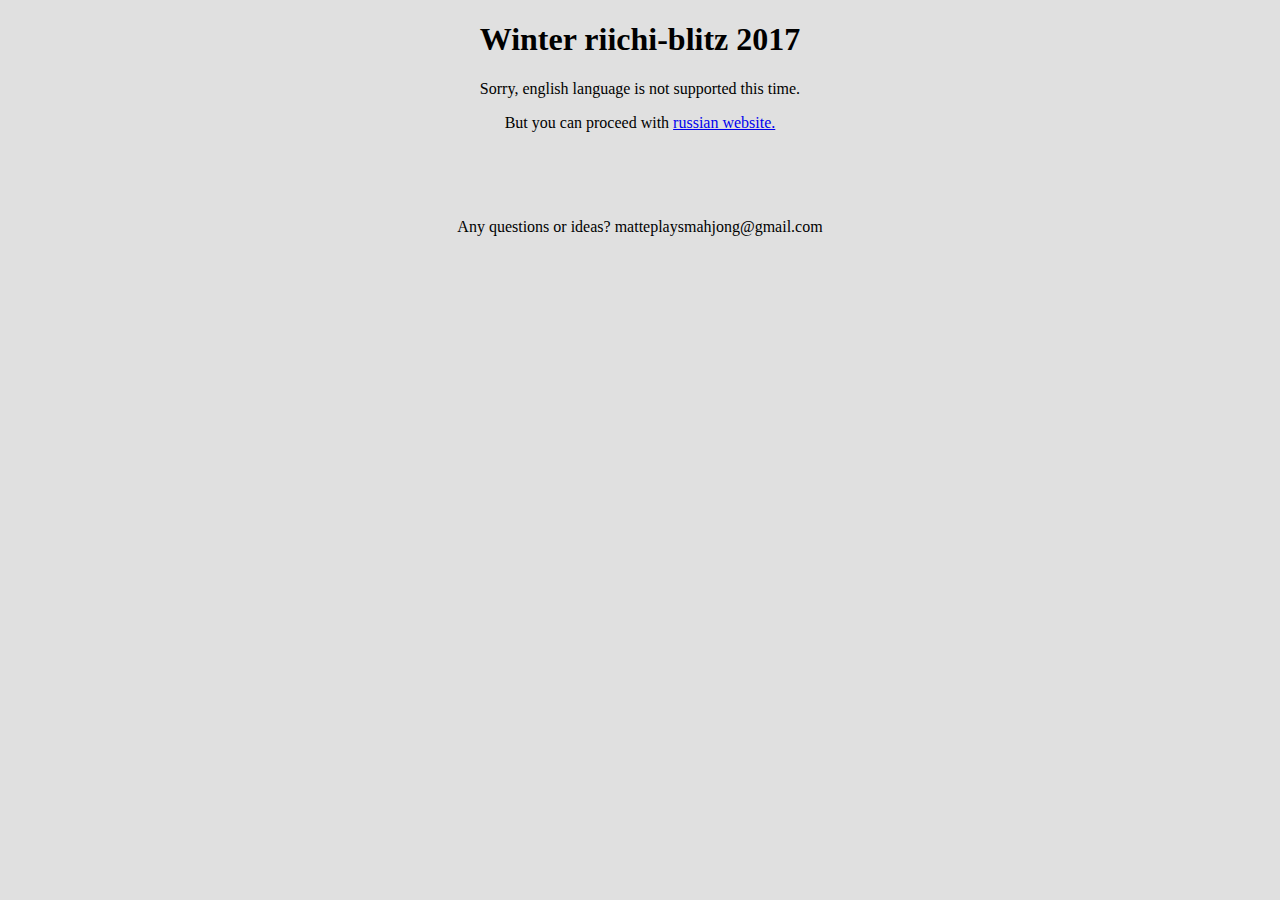
<file: en/index.html>
<!DOCTYPE html>
<html lang="en">
<head>
  <meta charset="UTF-8">
  <meta http-equiv="Cache-control" content="no-cache">
  <meta http-equiv="Expires" content="-1">
  <title>Winter riichi-blitz 2017</title>
  <link rel="stylesheet" type="text/css" href="../main.css?version=6">
  <script src="https://ajax.googleapis.com/ajax/libs/jquery/1.10.2/jquery.min.js"></script>
</head>

<body>

  <h1>Winter riichi-blitz 2017</h1>

    <p>Sorry, english language is not supported this time.</p>
    <p>But you can proceed with <a href="../ru/index.html">russian website.</a></p>
	
	<br/><br/><br/>

    <p>Any questions or ideas? matteplaysmahjong@gmail.com</p>
</body>
</html>
</file>
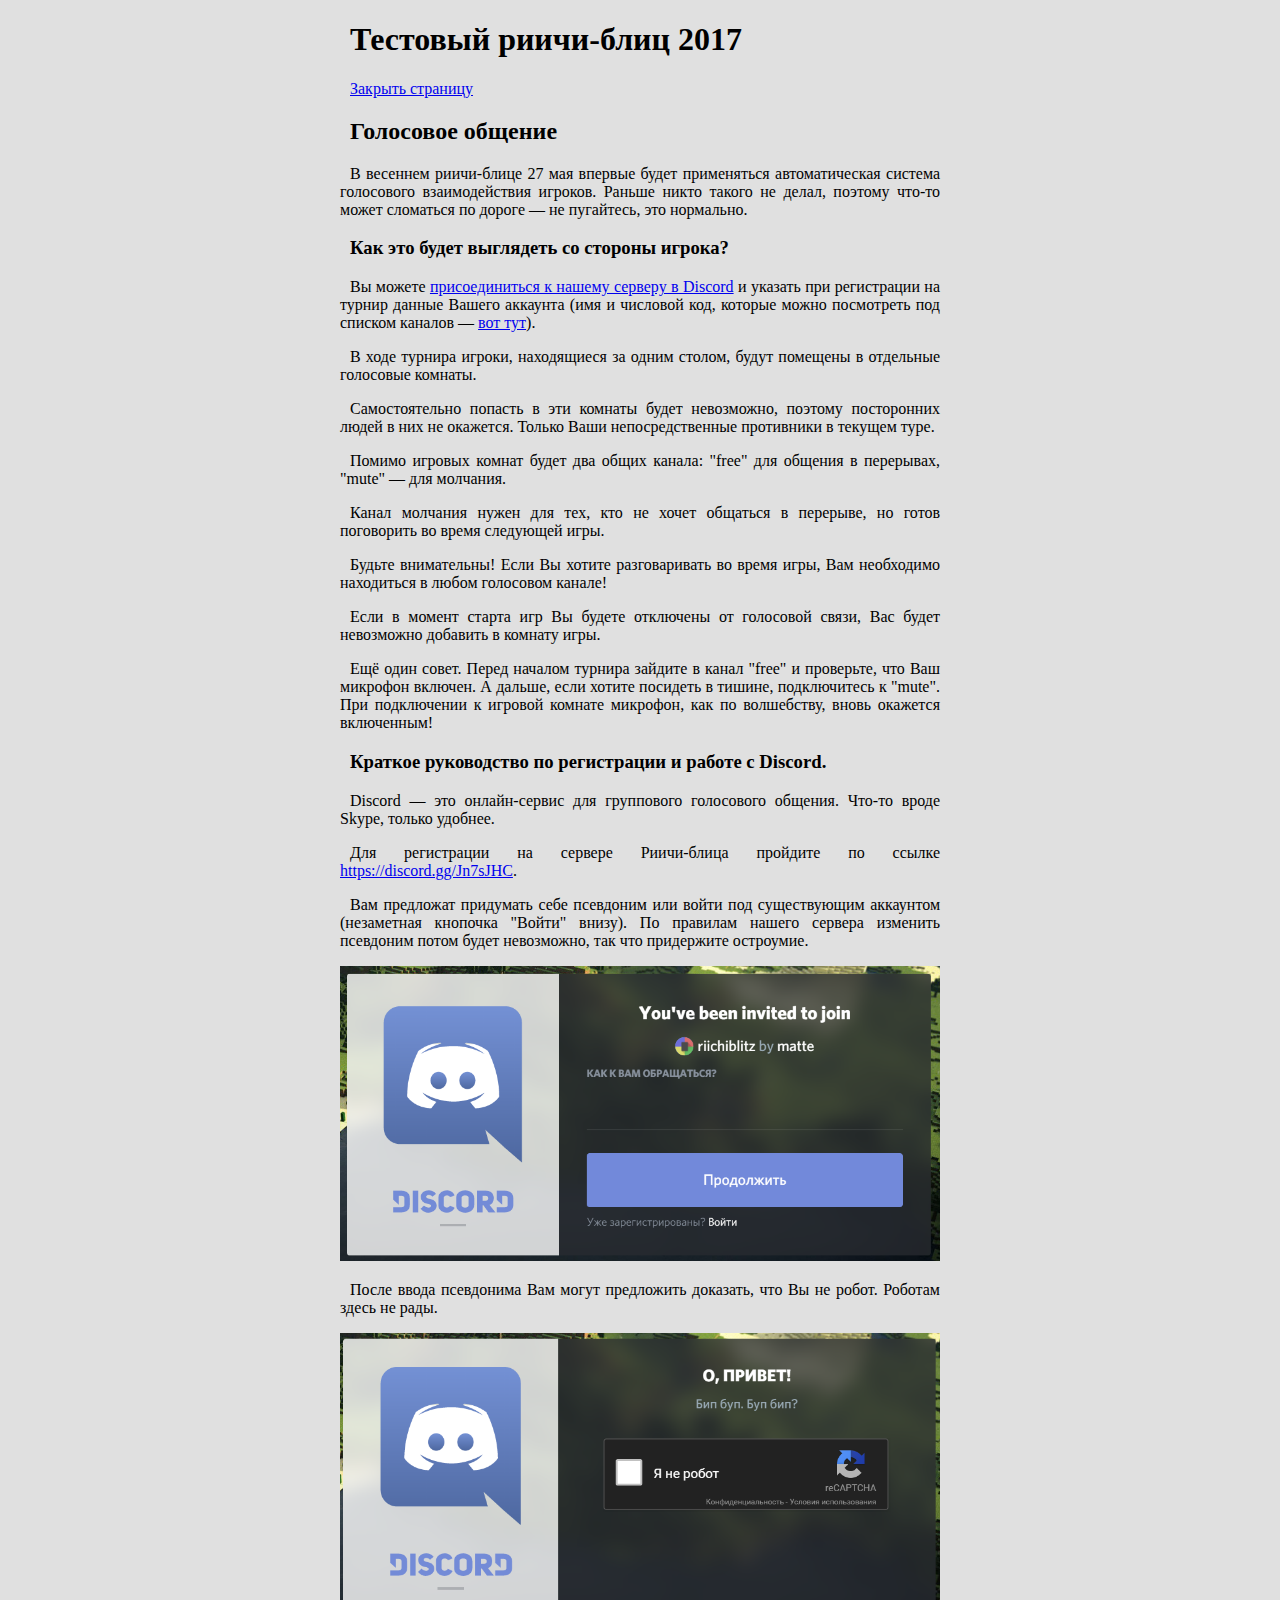
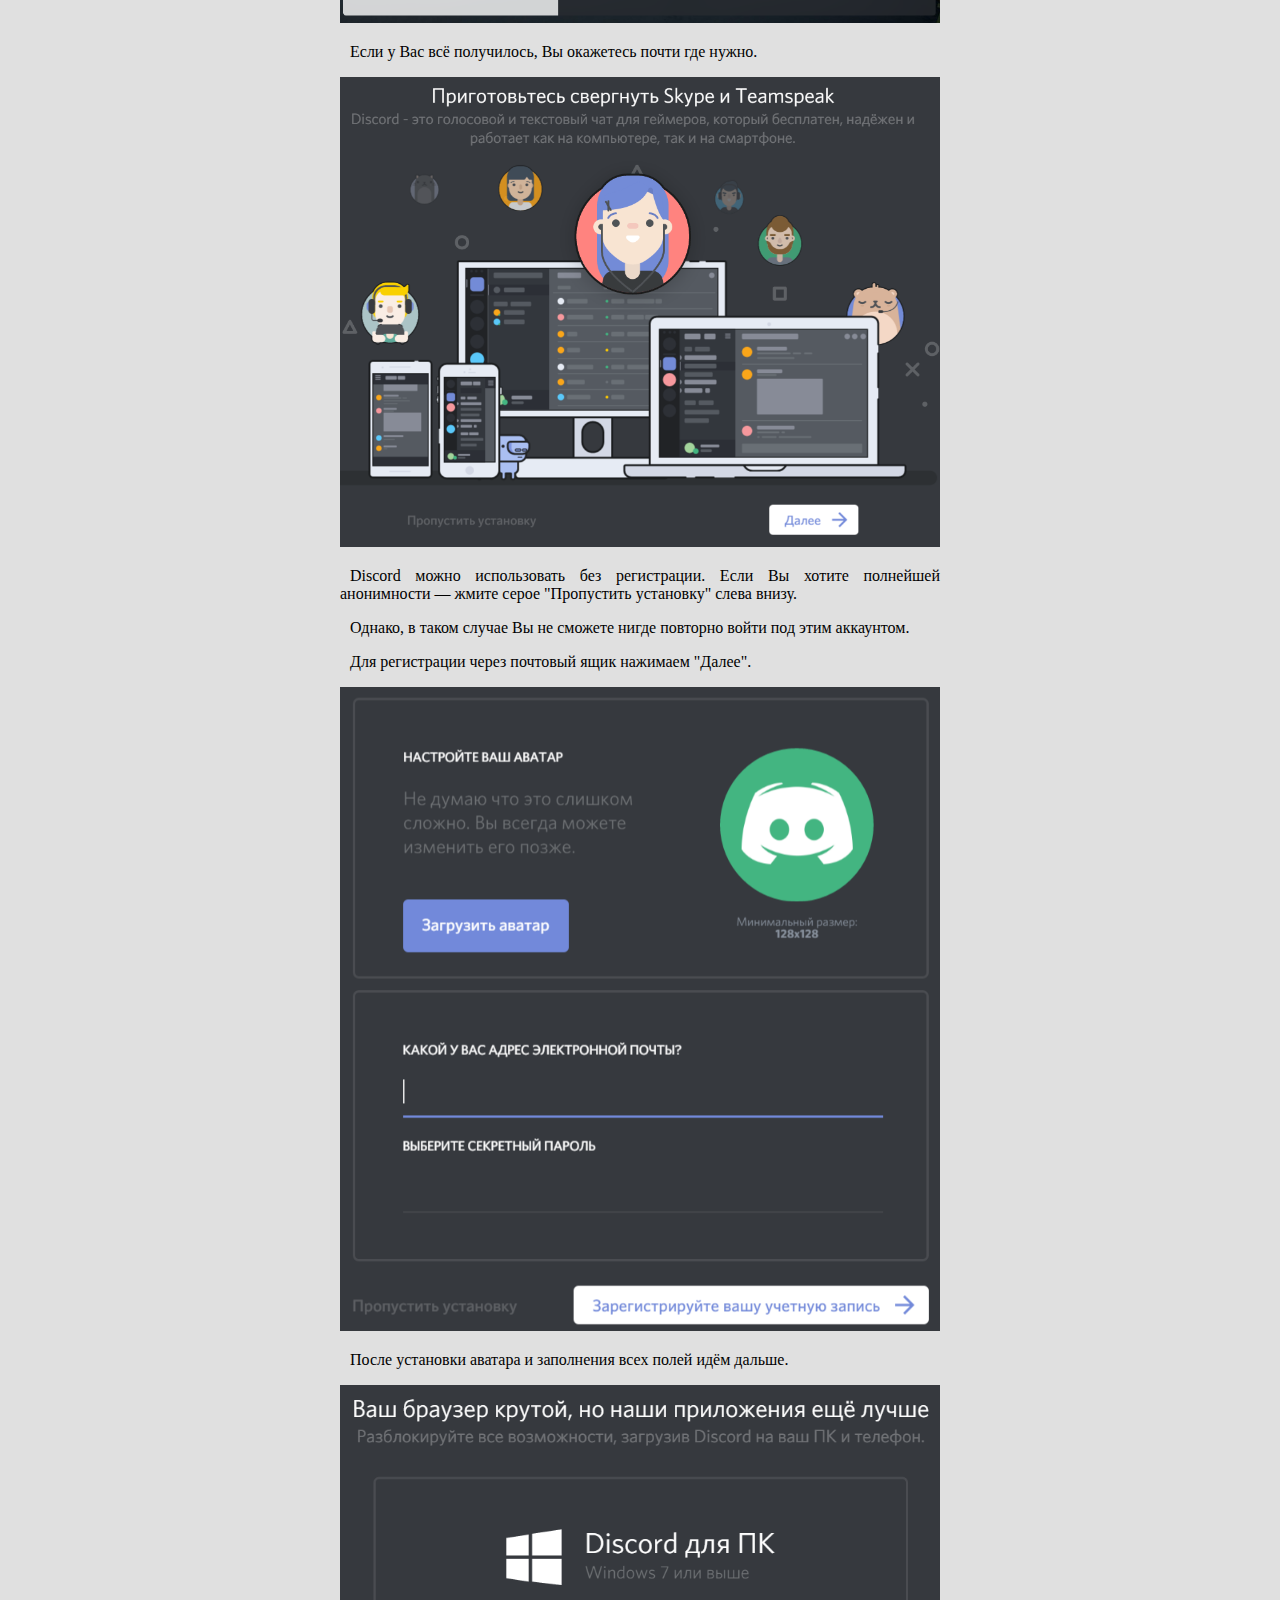
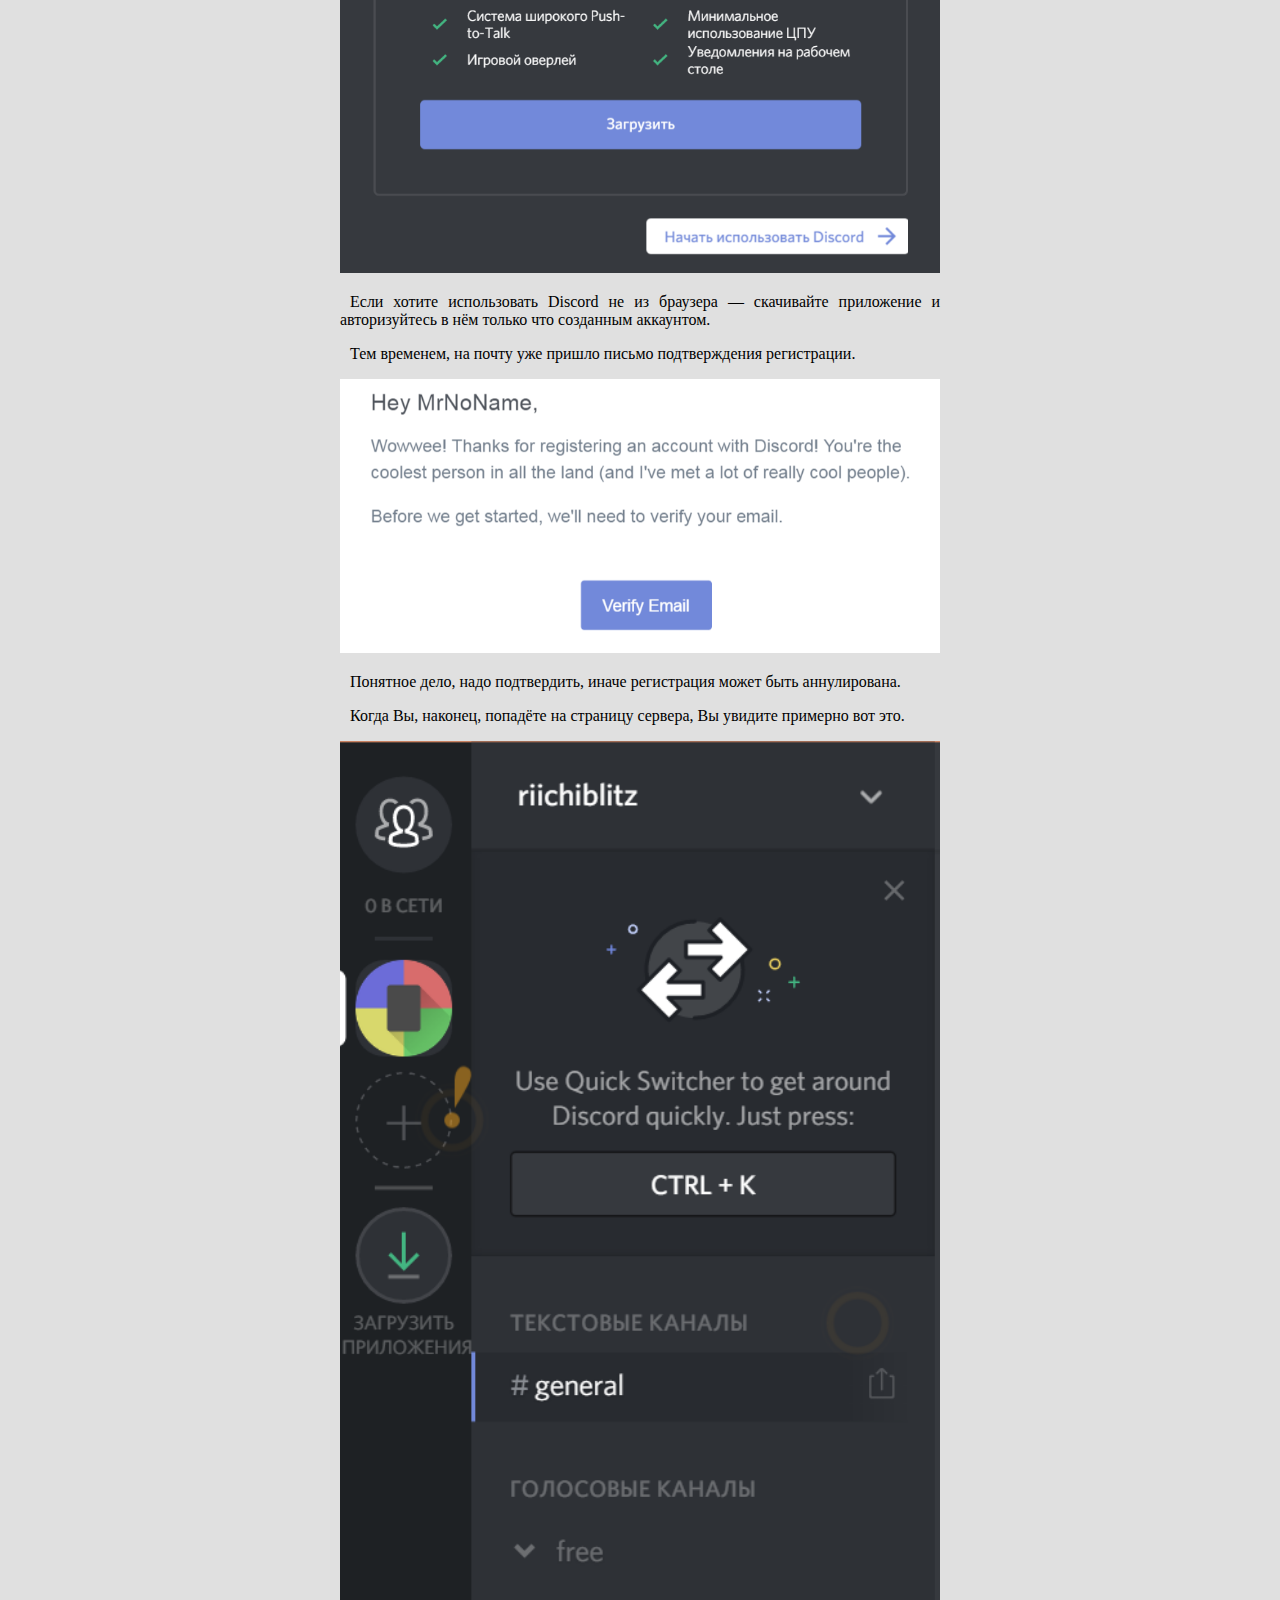
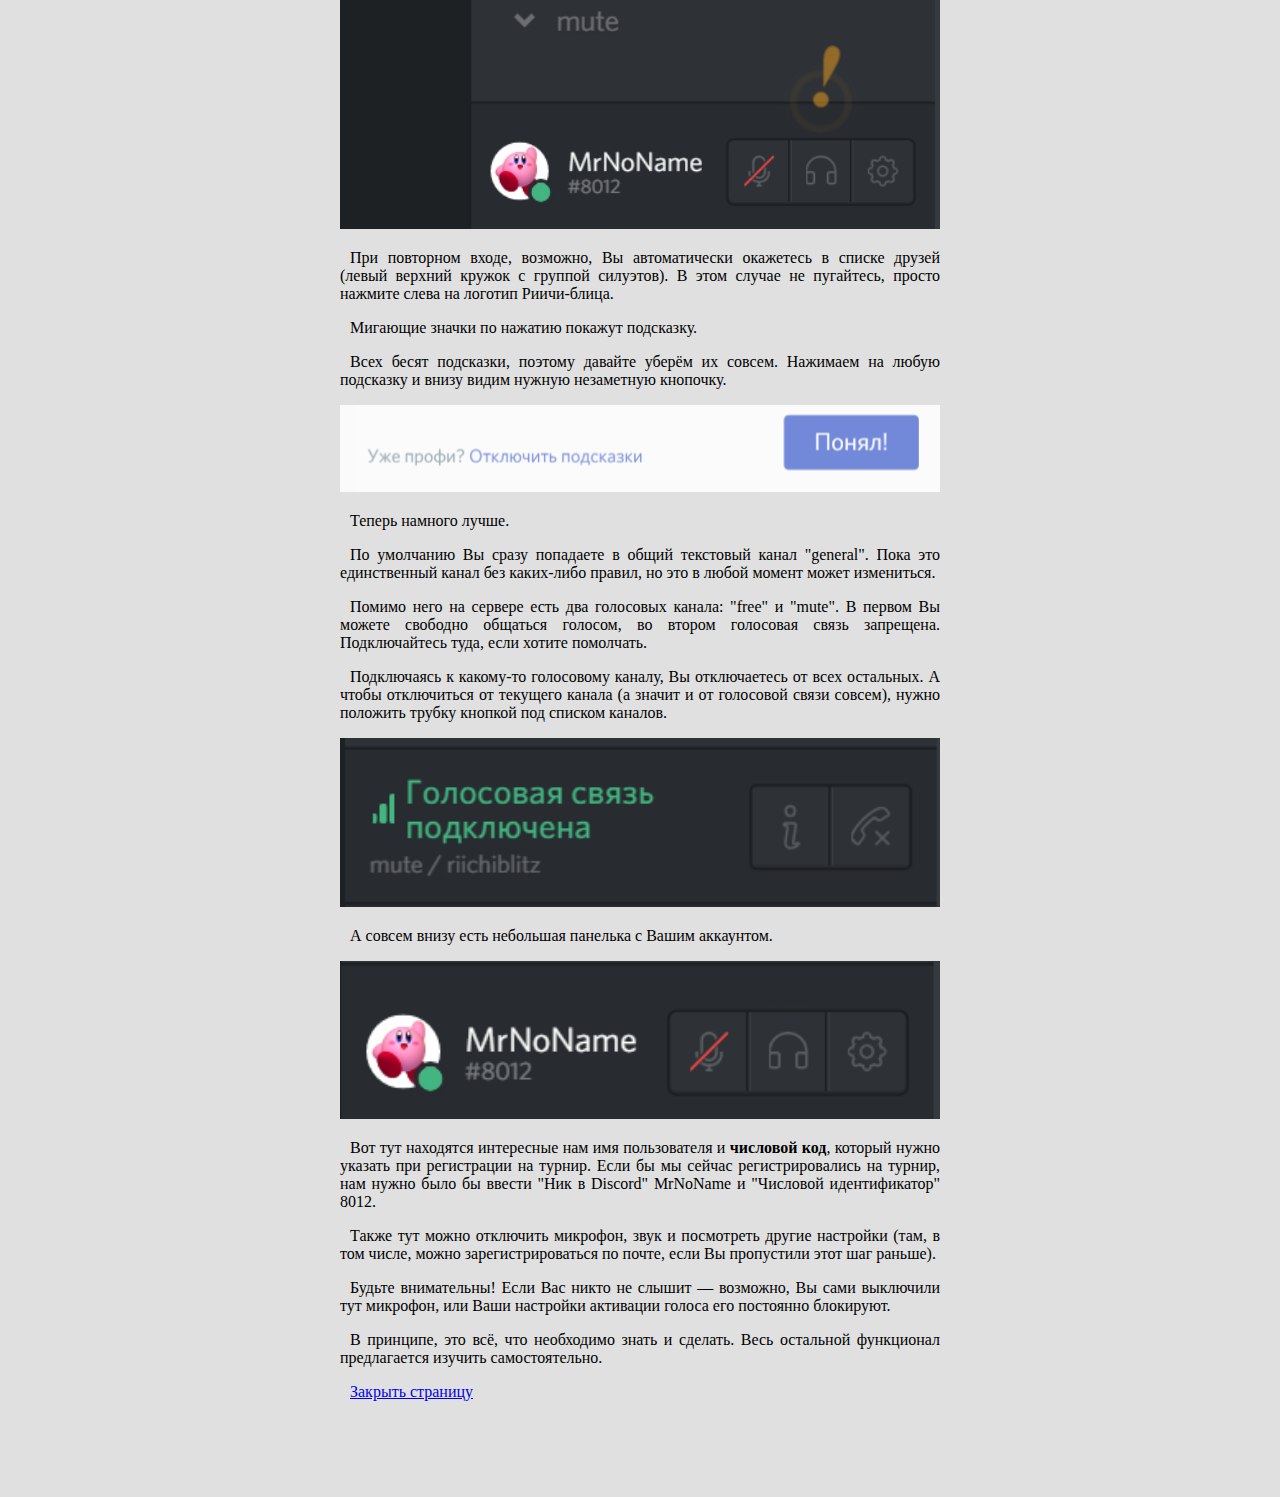
<file: ru/discord.html>
<!DOCTYPE html>
<html lang="ru">
    <head>
		<meta charset="UTF-8">
    <meta http-equiv="Cache-control" content="no-cache">
    <meta http-equiv="Expires" content="-1">
  <meta name="viewport" content="width=device-width" id="viewport" />
        <title>Тестовый риичи-блиц 2017</title>
		<link rel="stylesheet" type="text/css" href="../main.css?version=4">
        <script src="https://ajax.googleapis.com/ajax/libs/jquery/1.10.2/jquery.min.js"></script>
    </head>

    <body class="reglament">

<h1>Тестовый риичи-блиц 2017</h1>

<a href="javascript:window.open('','_self').close();"><p>Закрыть страницу</p></a>

<h2>Голосовое общение</h2>

<p>В весеннем риичи-блице 27 мая впервые будет применяться автоматическая система голосового взаимодействия игроков. Раньше никто такого не делал, поэтому что-то может сломаться по дороге — не пугайтесь, это нормально.</p>

<h3>Как это будет выглядеть со стороны игрока?</h3>
<p>Вы можете <a target="_blank" href="https://discord.gg/Jn7sJHC">присоединиться к нашему серверу в Discord</a> и указать при регистрации на турнир данные Вашего аккаунта (имя и числовой код, которые можно посмотреть под списком каналов — <a href="#discriminator">вот тут</a>).</p>
<p>В ходе турнира игроки, находящиеся за одним столом, будут помещены в отдельные голосовые комнаты.</p>
<p>Самостоятельно попасть в эти комнаты будет невозможно, поэтому посторонних людей в них не окажется. Только Ваши непосредственные противники в текущем туре.</p>
<p>Помимо игровых комнат будет два общих канала: "free" для общения в перерывах, "mute" — для молчания.</p>
<p>Канал молчания нужен для тех, кто не хочет общаться в перерыве, но готов поговорить во время следующей игры.</p>
<p>Будьте внимательны! Если Вы хотите разговаривать во время игры, Вам необходимо находиться в любом голосовом канале!</p>
<p>Если в момент старта игр Вы будете отключены от голосовой связи, Вас будет невозможно добавить в комнату игры.</p>
<p>Ещё один совет. Перед началом турнира зайдите в канал "free" и проверьте, что Ваш микрофон включен. А дальше, если хотите посидеть в тишине, подключитесь к "mute". При подключении к игровой комнате микрофон, как по волшебству, вновь окажется включенным!

<h3>Краткое руководство по регистрации и работе с Discord.</h3>

<p>Discord — это онлайн-сервис для группового голосового общения. Что-то вроде Skype, только удобнее.</p>
<p>Для регистрации на сервере Риичи-блица пройдите по ссылке <a target="_blank" href="https://discord.gg/Jn7sJHC">https://discord.gg/Jn7sJHC</a>.</p>
<p>Вам предложат придумать себе псевдоним или войти под существующим аккаунтом (незаметная кнопочка "Войти" внизу). По правилам нашего сервера изменить псевдоним потом будет невозможно, так что придержите остроумие.</p>

<img src="img/discord_1.png"/>

<p>После ввода псевдонима Вам могут предложить доказать, что Вы не робот. Роботам здесь не рады.</p>

<img src="img/discord_2.png"/>

<p>Если у Вас всё получилось, Вы окажетесь почти где нужно.</p>

<img src="img/discord_3.png"/>

<p>Discord можно использовать без регистрации. Если Вы хотите полнейшей анонимности — жмите серое "Пропустить установку" слева внизу.</p>
<p>Однако, в таком случае Вы не сможете нигде повторно войти под этим аккаунтом.</p>
<p>Для регистрации через почтовый ящик нажимаем "Далее".</p>

<img src="img/discord_4.png"/>

<p>После установки аватара и заполнения всех полей идём дальше.</p>

<img src="img/discord_5.png"/>

<p>Если хотите использовать Discord не из браузера — скачивайте приложение и авторизуйтесь в нём только что созданным аккаунтом.</p>
<p>Тем временем, на почту уже пришло письмо подтверждения регистрации.</p>

<img src="img/discord_8.png"/>

<p>Понятное дело, надо подтвердить, иначе регистрация может быть аннулирована.</p>
<p>Когда Вы, наконец, попадёте на страницу сервера, Вы увидите примерно вот это.</p>

<img src="img/discord_6.png"/>

<p>При повторном входе, возможно, Вы автоматически окажетесь в списке друзей (левый верхний кружок с группой силуэтов). В этом случае не пугайтесь, просто нажмите слева на логотип Риичи-блица.</p>
<p>Мигающие значки по нажатию покажут подсказку.</p>
<p>Всех бесят подсказки, поэтому давайте уберём их совсем. Нажимаем на любую подсказку и внизу видим нужную незаметную кнопочку.</p>

<img src="img/discord_7.png"/>

<p>Теперь намного лучше.</p>
<p>По умолчанию Вы сразу попадаете в общий текстовый канал "general". Пока это единственный канал без каких-либо правил, но это в любой момент может измениться.</p>
<p>Помимо него на сервере есть два голосовых канала: "free" и "mute". В первом Вы можете свободно общаться голосом, во втором голосовая связь запрещена. Подключайтесь туда, если хотите помолчать.</p>
<p>Подключаясь к какому-то голосовому каналу, Вы отключаетесь от всех остальных. А чтобы отключиться от текущего канала (а значит и от голосовой связи совсем), нужно положить трубку кнопкой под списком каналов.</p>

<img src="img/discord_9.png"/>

<p>А совсем внизу есть небольшая панелька с Вашим аккаунтом.</p>

<img src="img/discord_10.png"/>

<a name="discriminator"></a>
<p>Вот тут находятся интересные нам имя пользователя и <b>числовой код</b>, который нужно указать при регистрации на турнир. Если бы мы сейчас регистрировались на турнир, нам нужно было бы ввести "Ник в Discord" MrNoName и "Числовой идентификатор" 8012.</p>
<p>Также тут можно отключить микрофон, звук и посмотреть другие настройки (там, в том числе, можно зарегистрироваться по почте, если Вы пропустили этот шаг раньше).</p>
<p>Будьте внимательны! Если Вас никто не слышит — возможно, Вы сами выключили тут микрофон, или Ваши настройки активации голоса его постоянно блокируют.</p>
<p>В принципе, это всё, что необходимо знать и сделать. Весь остальной функционал предлагается изучить самостоятельно.</p>


<a href="javascript:window.open('','_self').close();"><p>Закрыть страницу</p></a>
<br/><br/>
<br/><br/>
    </body>
</html>
</file>
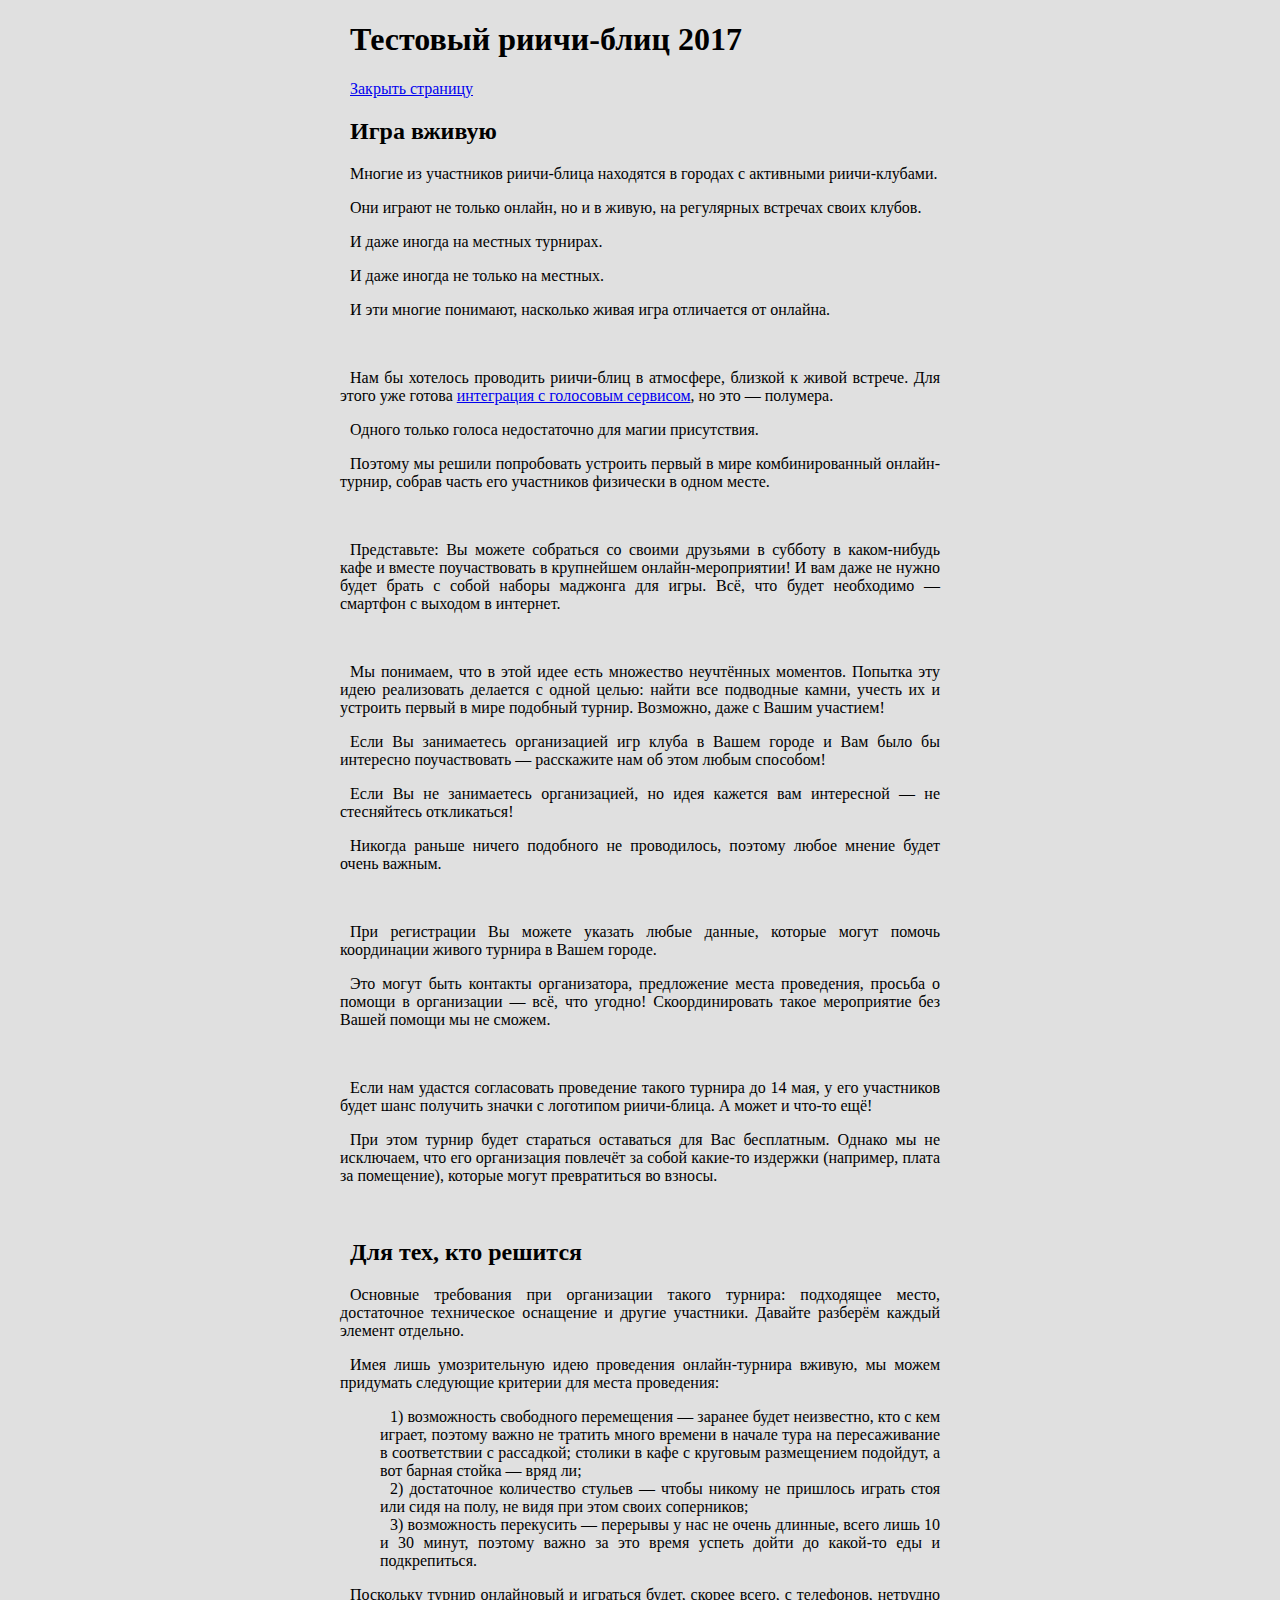
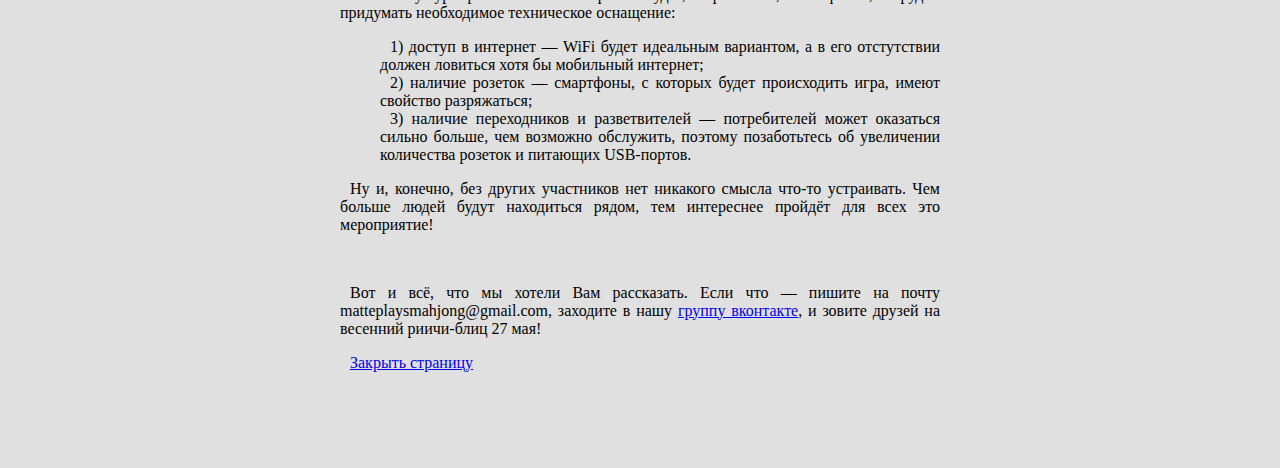
<file: ru/offline.html>
<!DOCTYPE html>
<html lang="ru">
    <head>
		<meta charset="UTF-8">
    <meta http-equiv="Cache-control" content="no-cache">
    <meta http-equiv="Expires" content="-1">
  <meta name="viewport" content="width=device-width" id="viewport" />
        <title>Тестовый риичи-блиц 2017</title>
		<link rel="stylesheet" type="text/css" href="../main.css?version=4">
        <script src="https://ajax.googleapis.com/ajax/libs/jquery/1.10.2/jquery.min.js"></script>
    </head>

    <body class="reglament">

<h1>Тестовый риичи-блиц 2017</h1>

<a href="javascript:window.open('','_self').close();"><p>Закрыть страницу</p></a>

<h2>Игра вживую</h2>

<p>Многие из участников риичи-блица находятся в городах с активными риичи-клубами.</p>
<p>Они играют не только онлайн, но и в живую, на регулярных встречах своих клубов.</p>
<p>И даже иногда на местных турнирах.</p>
<p> И даже иногда не только на местных.</p>
<p>И эти многие понимают, насколько живая игра отличается от онлайна.</p>
<br/>
<p>Нам бы хотелось проводить риичи-блиц в атмосфере, близкой к живой встрече. Для этого уже готова <a target="_blank" href="discord.html">интеграция с голосовым сервисом</a>, но это — полумера.</p>
<p> Одного только голоса недостаточно для магии присутствия.</p>
<p>Поэтому мы решили попробовать устроить первый в мире комбинированный онлайн-турнир, собрав часть его участников физически в одном месте.</p>
<br/>
<p>Представьте: Вы можете собраться со своими друзьями в субботу в каком-нибудь кафе и вместе поучаствовать в крупнейшем онлайн-мероприятии! И вам даже не нужно будет брать с собой наборы маджонга для игры. Всё, что будет необходимо — смартфон с выходом в интернет.</p>
<br/>
<p>Мы понимаем, что в этой идее есть множество неучтённых моментов. Попытка эту идею реализовать делается с одной целью: найти все подводные камни, учесть их и устроить первый в мире подобный турнир. Возможно, даже с Вашим участием!</p>
<p>Если Вы занимаетесь организацией игр клуба в Вашем городе и Вам было бы интересно поучаствовать — расскажите нам об этом любым способом!</p>
<p>Если Вы не занимаетесь организацией, но идея кажется вам интересной — не стесняйтесь откликаться!</p>
<p>Никогда раньше ничего подобного не проводилось, поэтому любое мнение будет очень важным.</p>
<br/>
<p>При регистрации Вы можете указать любые данные, которые могут помочь координации живого турнира в Вашем городе.</p>
<p>Это могут быть контакты организатора, предложение места проведения, просьба о помощи в организации — всё, что угодно! Скоординировать такое мероприятие без Вашей помощи мы не сможем.</p>
<br/>
<p>Если нам удастся согласовать проведение такого турнира до 14 мая, у его участников будет шанс получить значки с логотипом риичи-блица. А может и что-то ещё!</p>
<p>При этом турнир будет стараться оставаться для Вас бесплатным. Однако мы не исключаем, что его организация повлечёт за собой какие-то издержки (например, плата за помещение), которые могут превратиться во взносы.</p>
<br/>

<h2>Для тех, кто решится</h2>

<p>Основные требования при организации такого турнира: подходящее место, достаточное техническое оснащение и другие участники. Давайте разберём каждый элемент отдельно.</p>
<p>Имея лишь умозрительную идею проведения онлайн-турнира вживую, мы можем придумать следующие критерии для места проведения:</p>
<ol>
<li>возможность свободного перемещения — заранее будет неизвестно, кто с кем играет, поэтому важно не тратить много времени в начале тура на пересаживание в соответствии с рассадкой; столики в кафе с круговым размещением подойдут, а вот барная стойка — вряд ли;</li>
<li>достаточное количество стульев — чтобы никому не пришлось играть стоя или сидя на полу, не видя при этом своих соперников;</li>
<li>возможность перекусить — перерывы у нас не очень длинные, всего лишь 10 и 30 минут, поэтому важно за это время успеть дойти до какой-то еды и подкрепиться.</li>
</ol>

<p>Поскольку турнир онлайновый и играться будет, скорее всего, с телефонов, нетрудно придумать необходимое техническое оснащение:</p>
<ol>
<li>доступ в интернет — WiFi будет идеальным вариантом, а в его отстутствии должен ловиться хотя бы мобильный интернет;</li>
<li>наличие розеток — смартфоны, с которых будет происходить игра, имеют свойство разряжаться;</li>
<li>наличие переходников и разветвителей — потребителей может оказаться сильно больше, чем возможно обслужить, поэтому позаботьтесь об увеличении количества розеток и питающих USB-портов.</li>
</ol>
<p>Ну и, конечно, без других участников нет никакого смысла что-то устраивать. Чем больше людей будут находиться рядом, тем интереснее пройдёт для всех это мероприятие!</p>
<br/>
<p>Вот и всё, что мы хотели Вам рассказать. Если что — пишите на почту matteplaysmahjong@gmail.com, заходите в нашу <a target="_blank" href="https://vk.com/riichiblitz">группу вконтакте</a>, и зовите друзей на весенний риичи-блиц 27 мая!</p>

<a href="javascript:window.open('','_self').close();"><p>Закрыть страницу</p></a>
<br/><br/>
<br/><br/>
    </body>
</html>
</file>
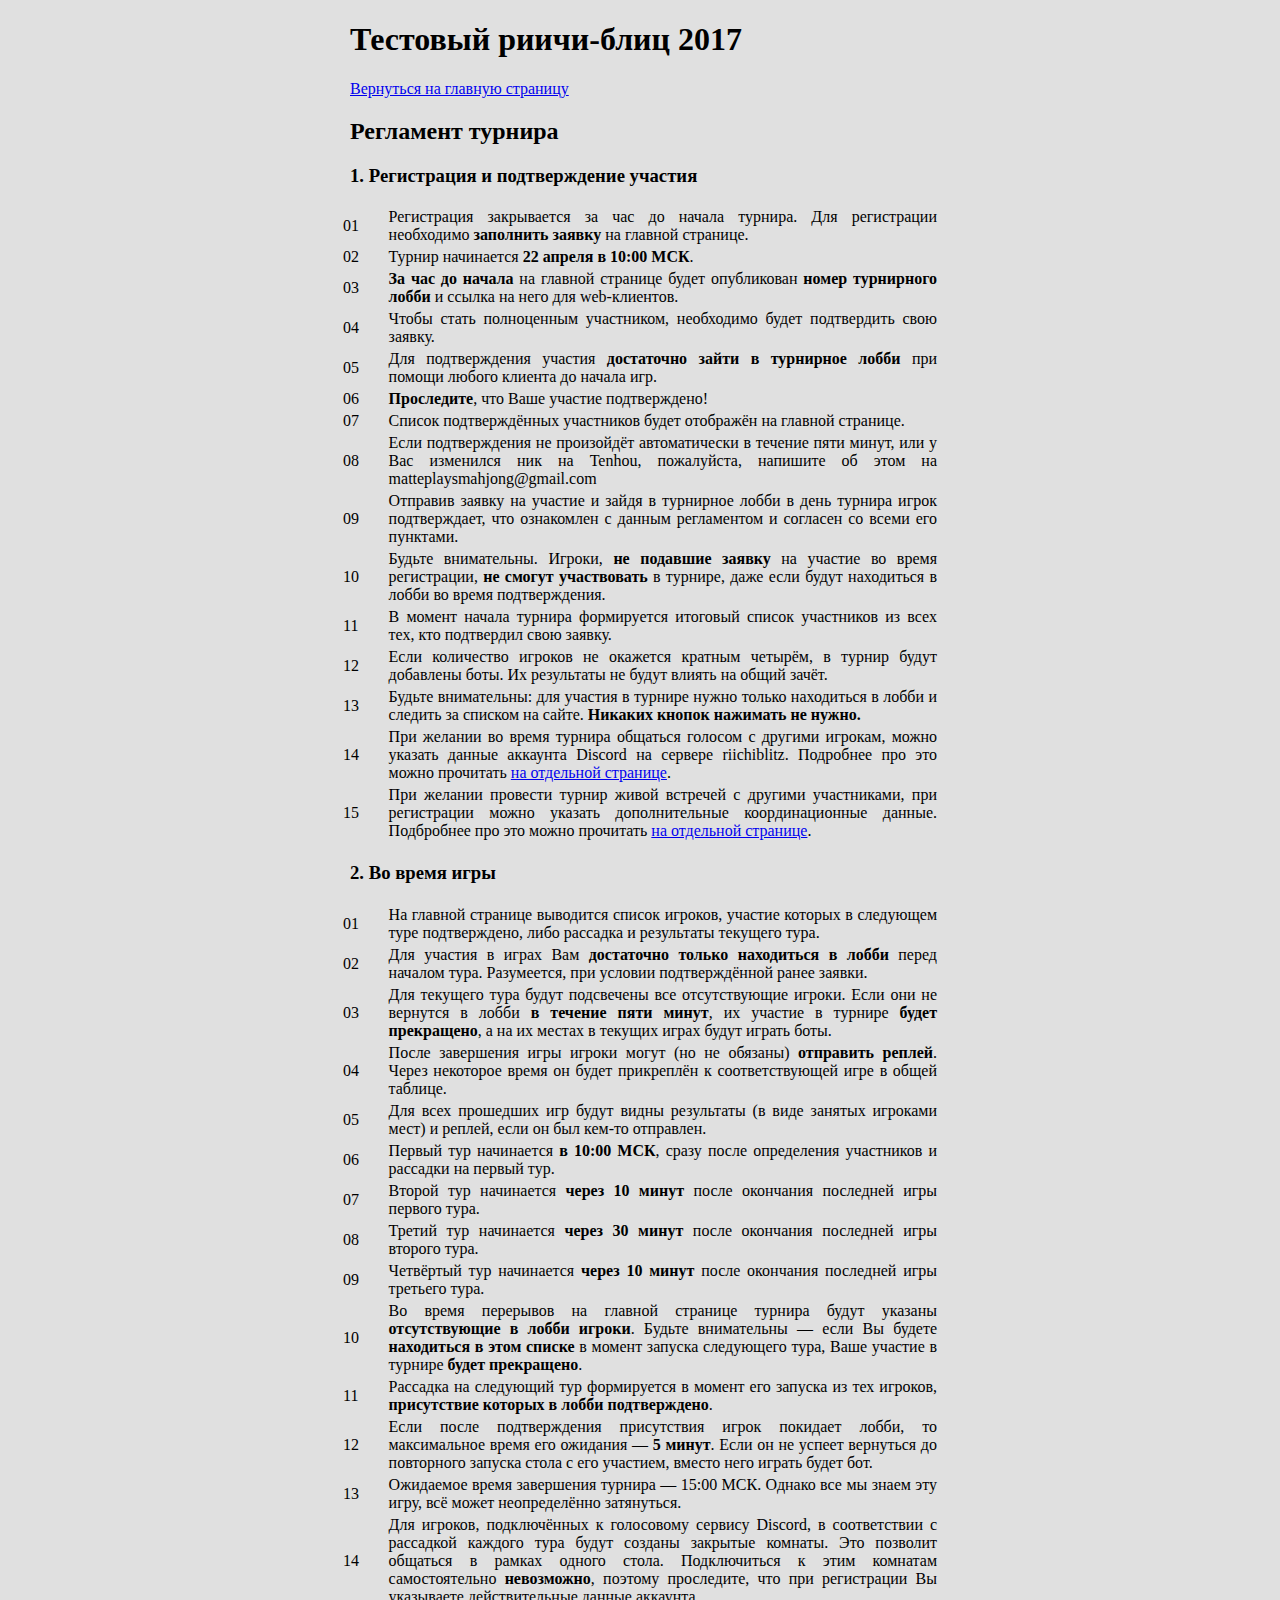
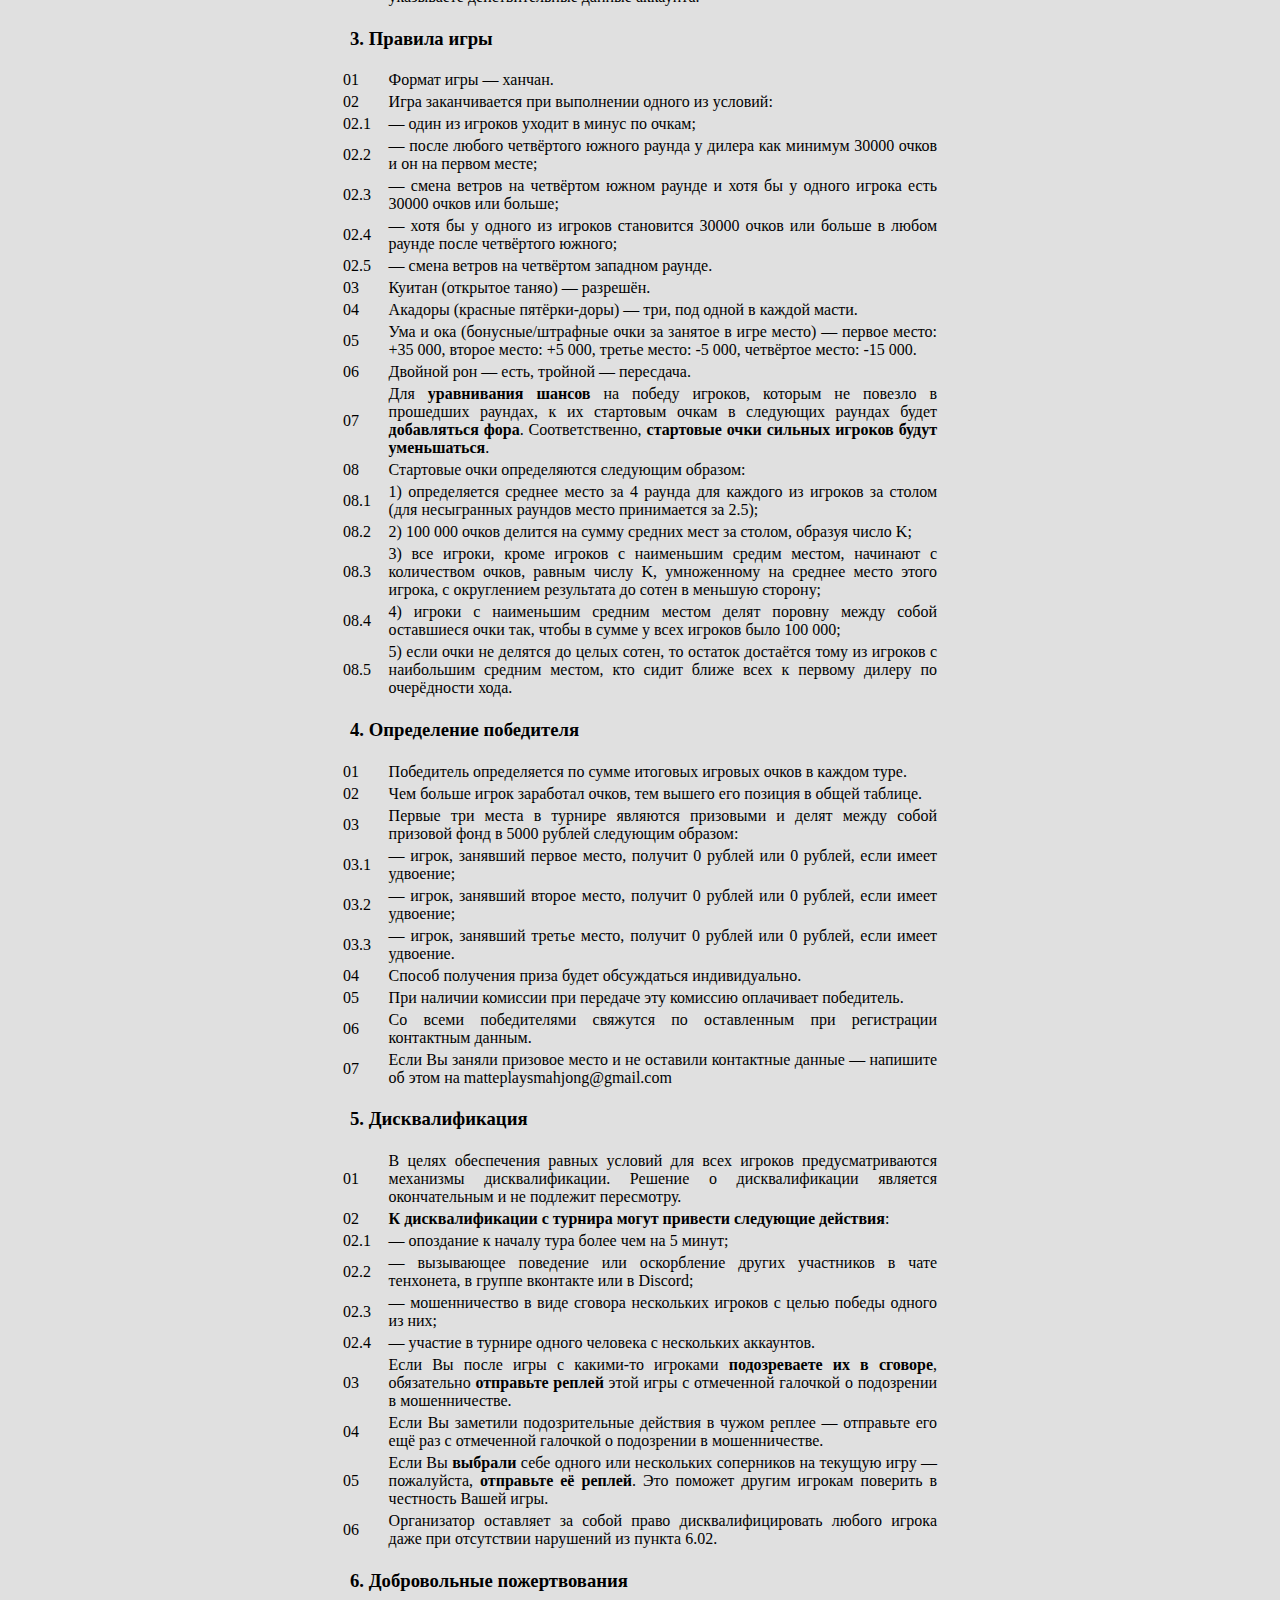
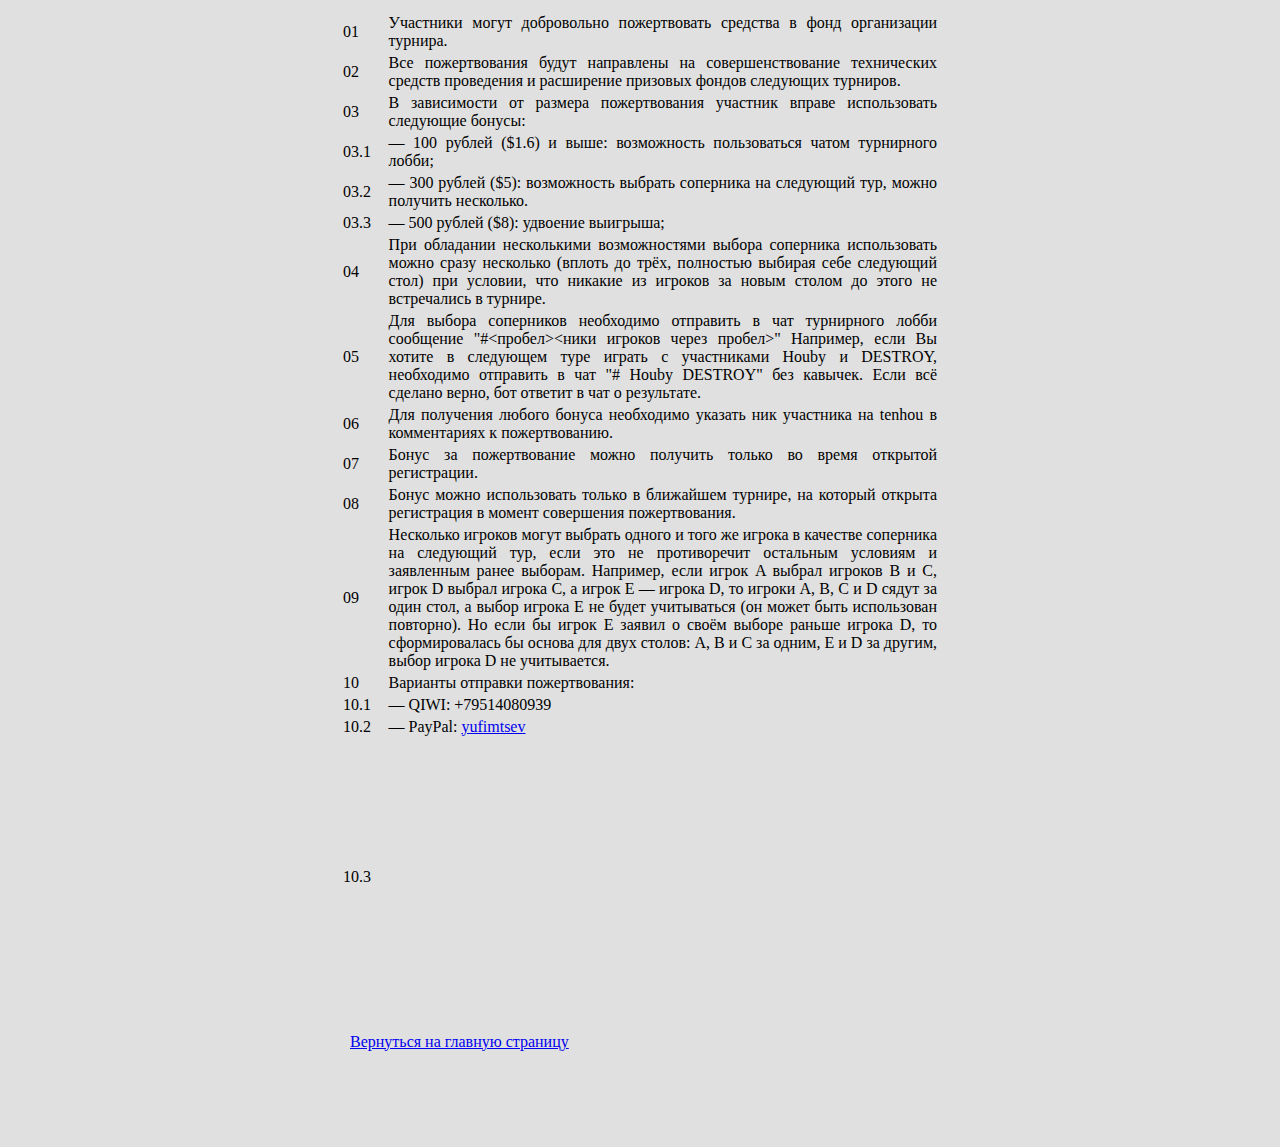
<file: ru/reglament.html>
<!DOCTYPE html>
<html lang="ru">
    <head>
		<meta charset="UTF-8">
    <meta http-equiv="Cache-control" content="no-cache">
    <meta http-equiv="Expires" content="-1">
  <meta name="viewport" content="width=device-width" id="viewport" />
        <title>Тестовый риичи-блиц 2017</title>
		<link rel="stylesheet" type="text/css" href="../main.css?version=6">
        <script src="https://ajax.googleapis.com/ajax/libs/jquery/1.10.2/jquery.min.js"></script>
    </head>

    <body class="reglament">

<h1>Тестовый риичи-блиц 2017</h1>

<a href="index.html"><p>Вернуться на главную страницу</p></a>

<h2>Регламент турнира</h2>

<h3>1. Регистрация и подтверждение участия</h3>
<table class="info_table">
<tr><td width="7%">01</td><td>Регистрация закрывается за час до начала турнира. Для регистрации необходимо <b>заполнить заявку</b> на главной странице.</td></tr>
<tr><td width="7%">02</td><td>Турнир начинается <b>22 апреля в 10:00 МСК</b>.</td></tr>
<tr><td width="7%">03</td><td><b>За час до начала</b> на главной странице будет опубликован <b>номер турнирного лобби</b> и ссылка на него для web-клиентов.</td></tr>
<tr><td width="7%">04</td><td>Чтобы стать полноценным участником, необходимо будет подтвердить свою заявку.</td></tr>
<tr><td width="7%">05</td><td>Для подтверждения участия <b>достаточно зайти в турнирное лобби</b> при помощи любого клиента до начала игр.</td></tr>
<tr><td width="7%">06</td><td><b>Проследите</b>, что Ваше участие подтверждено!</td></tr>
<tr><td width="7%">07</td><td>Список подтверждённых участников будет отображён на главной странице.</td></tr>
<tr><td width="7%">08</td><td>Если подтверждения не произойдёт автоматически в течение пяти минут, или у Вас изменился ник на Tenhou, пожалуйста, напишите об этом на matteplaysmahjong@gmail.com</td></tr>
<tr><td width="7%">09</td><td>Отправив заявку на участие и зайдя в турнирное лобби в день турнира игрок подтверждает, что ознакомлен с данным регламентом и согласен со всеми его пунктами.</td></tr>
<tr><td width="7%">10</td><td>Будьте внимательны. Игроки, <b>не подавшие заявку</b> на участие во время регистрации, <b>не смогут участвовать</b> в турнире, даже если будут находиться в лобби во время подтверждения.</td></tr>
<tr><td width="7%">11</td><td>В момент начала турнира формируется итоговый список участников из всех тех, кто подтвердил свою заявку.</td></tr>
<tr><td width="7%">12</td><td>Если количество игроков не окажется кратным четырём, в турнир будут добавлены боты. Их результаты не будут влиять на общий зачёт.</td></tr>
<tr><td width="7%">13</td><td>Будьте внимательны: для участия в турнире нужно только находиться в лобби и следить за списком на сайте. <b>Никаких кнопок нажимать не нужно.</b></td></tr>
<tr><td width="7%">14</td><td>При желании во время турнира общаться голосом с другими игрокам, можно указать данные аккаунта Discord на сервере riichiblitz. Подробнее про это можно прочитать <a target="_blank" href="discord.html">на отдельной странице</a>.</td></tr>
<tr><td width="7%">15</td><td>При желании провести турнир живой встречей с другими участниками, при регистрации можно указать дополнительные координационные данные. Подбробнее про это можно прочитать <a target="_blank" href="offline.html">на отдельной странице</a>.</td></tr>
</table>



<h3>2. Во время игры</h3>
<table class="info_table">
<tr><td width="7%">01</td><td>На главной странице выводится список игроков, участие которых в следующем туре подтверждено, либо рассадка и результаты текущего тура.</td></tr>
<tr><td width="7%">02</td><td>Для участия в играх Вам <b>достаточно только находиться в лобби</b> перед началом тура. Разумеется, при условии подтверждённой ранее заявки.</td></tr>
<tr><td width="7%">03</td><td>Для текущего тура будут подсвечены все отсутствующие игроки. Если они не вернутся в лобби <b>в течение пяти минут</b>, их участие в турнире <b>будет прекращено</b>, а на их местах в текущих играх будут играть боты.</td></tr>
<tr><td width="7%">04</td><td>После завершения игры игроки могут (но не обязаны) <b>отправить реплей</b>. Через некоторое время он будет прикреплён к соответствующей игре в общей таблице.</td></tr>
<tr><td width="7%">05</td><td>Для всех прошедших игр будут видны результаты (в виде занятых игроками мест) и реплей, если он был кем-то отправлен.</td></tr>
<tr><td width="7%">06</td><td>Первый тур начинается <b>в 10:00 МСК</b>, сразу после определения участников и рассадки на первый тур.</td></tr>
<tr><td width="7%">07</td><td>Второй тур начинается <b>через 10 минут</b> после окончания последней игры первого тура.</td></tr>
<tr><td width="7%">08</td><td>Третий тур начинается <b>через 30 минут</b> после окончания последней игры второго тура.</td></tr>
<tr><td width="7%">09</td><td>Четвёртый тур начинается <b>через 10 минут</b> после окончания последней игры третьего тура.</td></tr>
<tr><td width="7%">10</td><td>Во время перерывов на главной странице турнира будут указаны <b>отсутствующие в лобби игроки</b>. Будьте внимательны — если Вы будете <b>находиться в этом списке</b> в момент запуска следующего тура, Ваше участие в турнире <b>будет прекращено</b>.</td></tr>
<tr><td width="7%">11</td><td>Рассадка на следующий тур формируется в момент его запуска из тех игроков, <b>присутствие которых в лобби подтверждено</b>.</td></tr>
<tr><td width="7%">12</td><td>Если после подтверждения присутствия игрок покидает лобби, то максимальное время его ожидания — <b>5 минут</b>. Если он не успеет вернуться до повторного запуска стола с его участием, вместо него играть будет бот.</td></tr>
<tr><td width="7%">13</td><td>Ожидаемое время завершения турнира — 15:00 МСК. Однако все мы знаем эту игру, всё может неопределённо затянуться.</td></tr>
<tr><td width="7%">14</td><td>Для игроков, подключённых к голосовому сервису Discord, в соответствии с рассадкой каждого тура будут созданы закрытые комнаты. Это позволит общаться в рамках одного стола. Подключиться к этим комнатам самостоятельно <b>невозможно</b>, поэтому проследите, что при регистрации Вы указываете действительные данные аккаунта.</td></tr>
</table>

<h3>3. Правила игры</h3>
<table class="info_table">
<tr><td width="7%">01</td><td>Формат игры — ханчан.</td></tr>
<tr><td width="7%">02</td><td>Игра заканчивается при выполнении одного из условий:</td></tr>
<tr><td width="7%">02.1</td><td>— один из игроков уходит в минус по очкам;</td></tr>
<tr><td width="7%">02.2</td><td>— после любого четвёртого южного раунда у дилера как минимум 30000 очков и он на первом месте;</td></tr>
<tr><td width="7%">02.3</td><td>— смена ветров на четвёртом южном раунде и хотя бы у одного игрока есть 30000 очков или больше;</td></tr>
<tr><td width="7%">02.4</td><td>— хотя бы у одного из игроков становится 30000 очков или больше в любом раунде после четвёртого южного;</td></tr>
<tr><td width="7%">02.5</td><td>— смена ветров на четвёртом западном раунде.</td></tr>
<tr><td width="7%">03</td><td>Куитан (открытое таняо) — разрешён.</td></tr>
<tr><td width="7%">04</td><td>Акадоры (красные пятёрки-доры) — три, под одной в каждой масти.</td></tr>
<tr><td width="7%">05</td><td>Ума и ока (бонусные/штрафные очки за занятое в игре место) — первое место: +35 000, второе место: +5 000, третье место: -5 000, четвёртое место: -15 000.</td></tr>
<tr><td width="7%">06</td><td>Двойной рон — есть, тройной — пересдача.</td></tr>
<tr><td width="7%">07</td><td>Для <b>уравнивания шансов</b> на победу игроков, которым не повезло в прошедших раундах, к их стартовым очкам в следующих раундах будет <b>добавляться фора</b>. Соответственно, <b>стартовые очки сильных игроков будут уменьшаться</b>.</td></tr>
<tr><td width="7%">08</td><td>Стартовые очки определяются следующим образом:</td></tr>
<tr><td width="7%">08.1</td><td> 1) определяется среднее место за 4 раунда для каждого из игроков за столом (для несыгранных раундов место принимается за 2.5);</td></tr>
<tr><td width="7%">08.2</td><td> 2) 100 000 очков делится на сумму средних мест за столом, образуя число K;</td></tr>
<tr><td width="7%">08.3</td><td> 3) все игроки, кроме игроков с наименьшим средим местом, начинают с количеством очков, равным числу K, умноженному на среднее место этого игрока, с округлением результата до сотен в меньшую сторону;</td></tr>
<tr><td width="7%">08.4</td><td> 4) игроки с наименьшим средним местом делят поровну между собой оставшиеся очки так, чтобы в сумме у всех игроков было 100 000;</td></tr>
<tr><td width="7%">08.5</td><td> 5) если очки не делятся до целых сотен, то остаток достаётся тому из игроков с наибольшим средним местом, кто сидит ближе всех к первому дилеру по очерёдности хода.</td></tr>
</table>


<h3>4. Определение победителя</h3>
<table class="info_table">
<tr><td width="7%">01</td><td>Победитель определяется по сумме итоговых игровых очков в каждом туре.</td></tr>
<tr><td width="7%">02</td><td>Чем больше игрок заработал очков, тем вышего его позиция в общей таблице.</td></tr>
<tr><td width="7%">03</td><td>Первые три места в турнире являются призовыми и делят между собой призовой фонд в 5000 рублей следующим образом:</td></tr>
<tr><td width="7%">03.1</td><td>— игрок, занявший первое место, получит 0 рублей или 0 рублей, если имеет удвоение;</td></tr>
<tr><td width="7%">03.2</td><td>— игрок, занявший второе место, получит 0 рублей или 0 рублей, если имеет удвоение;</td></tr>
<tr><td width="7%">03.3</td><td>— игрок, занявший третье место, получит 0 рублей или 0 рублей, если имеет удвоение.</td></tr>
<tr><td width="7%">04</td><td>Способ получения приза будет обсуждаться индивидуально.</td></tr>
<tr><td width="7%">05</td><td>При наличии комиссии при передаче эту комиссию оплачивает победитель.</td></tr>
<tr><td width="7%">06</td><td>Со всеми победителями свяжутся по оставленным при регистрации контактным данным.</td></tr>
<tr><td width="7%">07</td><td>Если Вы заняли призовое место и не оставили контактные данные — напишите об этом на matteplaysmahjong@gmail.com</td></tr>
</table>

<h3>5. Дисквалификация</h3>
<table class="info_table">
<tr><td width="7%">01</td><td>В целях обеспечения равных условий для всех игроков предусматриваются механизмы дисквалификации. Решение о дисквалификации является окончательным и не подлежит пересмотру.</td></tr>
<tr><td width="7%">02</td><td><b>К дисквалификации с турнира могут привести следующие действия</b>:</td></tr>
<tr><td width="7%">02.1</td><td>— опоздание к началу тура более чем на 5 минут;</td></tr>
<tr><td width="7%">02.2</td><td>— вызывающее поведение или оскорбление других участников в чате тенхонета, в группе вконтакте или в Discord;</td></tr>
<tr><td width="7%">02.3</td><td>— мошенничество в виде сговора нескольких игроков с целью победы одного из них;</td></tr>
<tr><td width="7%">02.4</td><td>— участие в турнире одного человека с нескольких аккаунтов.</td></tr>
<tr><td width="7%">03</td><td>Если Вы после игры с какими-то игроками <b>подозреваете их в сговоре</b>, обязательно <b>отправьте реплей</b> этой игры с отмеченной галочкой о подозрении в мошенничестве.</td></tr>
<tr><td width="7%">04</td><td>Если Вы заметили подозрительные действия в чужом реплее — отправьте его ещё раз с отмеченной галочкой о подозрении в мошенничестве.</td></tr>
<tr><td width="7%">05</td><td>Если Вы <b>выбрали</b> себе одного или нескольких соперников на текущую игру — пожалуйста, <b>отправьте её реплей</b>. Это поможет другим игрокам поверить в честность Вашей игры.</td></tr>
<tr><td width="7%">06</td><td>Организатор оставляет за собой право дисквалифицировать любого игрока даже при отсутствии нарушений из пункта 6.02.</td></tr>
</table>

<h3>6. Добровольные пожертвования</h3>
<table class="info_table">
<tr><td width="7%">01</td><td>Участники могут добровольно пожертвовать средства в фонд организации турнира.</td></tr>
<tr><td width="7%">02</td><td>Все пожертвования будут направлены на совершенствование технических средств проведения и расширение призовых фондов следующих турниров.</td></tr>
<tr><td width="7%">03</td><td>В зависимости от размера пожертвования участник вправе использовать следующие бонусы:</td></tr>
<tr><td width="7%">03.1</td><td>— 100 рублей ($1.6) и выше: возможность пользоваться чатом турнирного лобби;</td></tr>
<tr><td width="7%">03.2</td><td>— 300 рублей ($5): возможность выбрать соперника на следующий тур, можно получить несколько.</td></tr>
<tr><td width="7%">03.3</td><td>— 500 рублей ($8): удвоение выигрыша;</td></tr>
<tr><td width="7%">04</td><td>При обладании несколькими возможностями выбора соперника использовать можно сразу несколько (вплоть до трёх, полностью выбирая себе следующий стол) при условии, что никакие из игроков за новым столом до этого не встречались в турнире.</td></tr>
<tr><td width="7%">05</td><td>Для выбора соперников необходимо отправить в чат турнирного лобби сообщение "#<пробел><ники игроков через пробел>" Например, если Вы хотите в следующем туре играть с участниками Houby и DESTROY, необходимо отправить в чат "# Houby DESTROY" без кавычек. Если всё сделано верно, бот ответит в чат о результате.</td></tr>
<tr><td width="7%">06</td><td>Для получения любого бонуса необходимо указать ник участника на tenhou в комментариях к пожертвованию.</td></tr>
<tr><td width="7%">07</td><td>Бонус за пожертвование можно получить только во время открытой регистрации.</td></tr>
<tr><td width="7%">08</td><td>Бонус можно использовать только в ближайшем турнире, на который открыта регистрация в момент совершения пожертвования.</td></tr>
<tr><td width="7%">09</td><td>Несколько игроков могут выбрать одного и того же игрока в качестве соперника на следующий тур, если это не противоречит остальным условиям и заявленным ранее выборам. Например, если игрок A выбрал игроков B и C, игрок D выбрал игрока C, а игрок E — игрока D, то игроки A, B, C и D сядут за один стол, а выбор игрока E не будет учитываться (он может быть использован повторно). Но если бы игрок E заявил о своём выборе раньше игрока D, то сформировалась бы основа для двух столов: A, B и C за одним, E и D за другим, выбор игрока D не учитывается.</td></tr>
<tr><td width="7%">10</td><td>Варианты отправки пожертвования:</td></tr>
<tr><td width="7%">10.1</td><td>— QIWI: +79514080939</td></tr>
<tr><td width="7%">10.2</td><td>— PayPal: <a href="https://paypal.me/yufimtsev/10">yufimtsev<a></td></tr>
<tr><td width="7%">10.3</td><td><iframe frameborder="0" allowtransparency="true" scrolling="no" src="https://money.yandex.ru/quickpay/shop-widget?account=410014533867995&quickpay=shop&payment-type-choice=on&mobile-payment-type-choice=on&writer=seller&targets=%D0%94%D0%BE%D0%B1%D1%80%D0%BE%D0%B2%D0%BE%D0%BB%D1%8C%D0%BD%D0%BE%D0%B5+%D0%BF%D0%BE%D0%B6%D0%B5%D1%80%D1%82%D0%B2%D0%BE%D0%B2%D0%B0%D0%BD%D0%B8%D0%B5&targets-hint=&default-sum=500&button-text=01&comment=on&hint=%D0%9C%D0%BE%D0%B6%D0%BD%D0%BE+%D1%83%D0%BA%D0%B0%D0%B7%D0%B0%D1%82%D1%8C+%D1%81%D0%B2%D0%BE%D0%B9+%D1%82%D0%B5%D0%BD%D1%85%D0%BE%D0%BD%D0%B8%D0%BA+-+%D0%BE%D0%BD+%D0%BF%D0%BE%D0%BB%D1%83%D1%87%D0%B8%D1%82+%D0%B1%D0%BE%D0%BD%D1%83%D1%81%D1%8B&successURL=" width="450" height="270"></iframe></td></tr>
</table>


<a href="index.html"><p>Вернуться на главную страницу</p></a>
<br/><br/>
<br/><br/>
    </body>
</html>
</file>
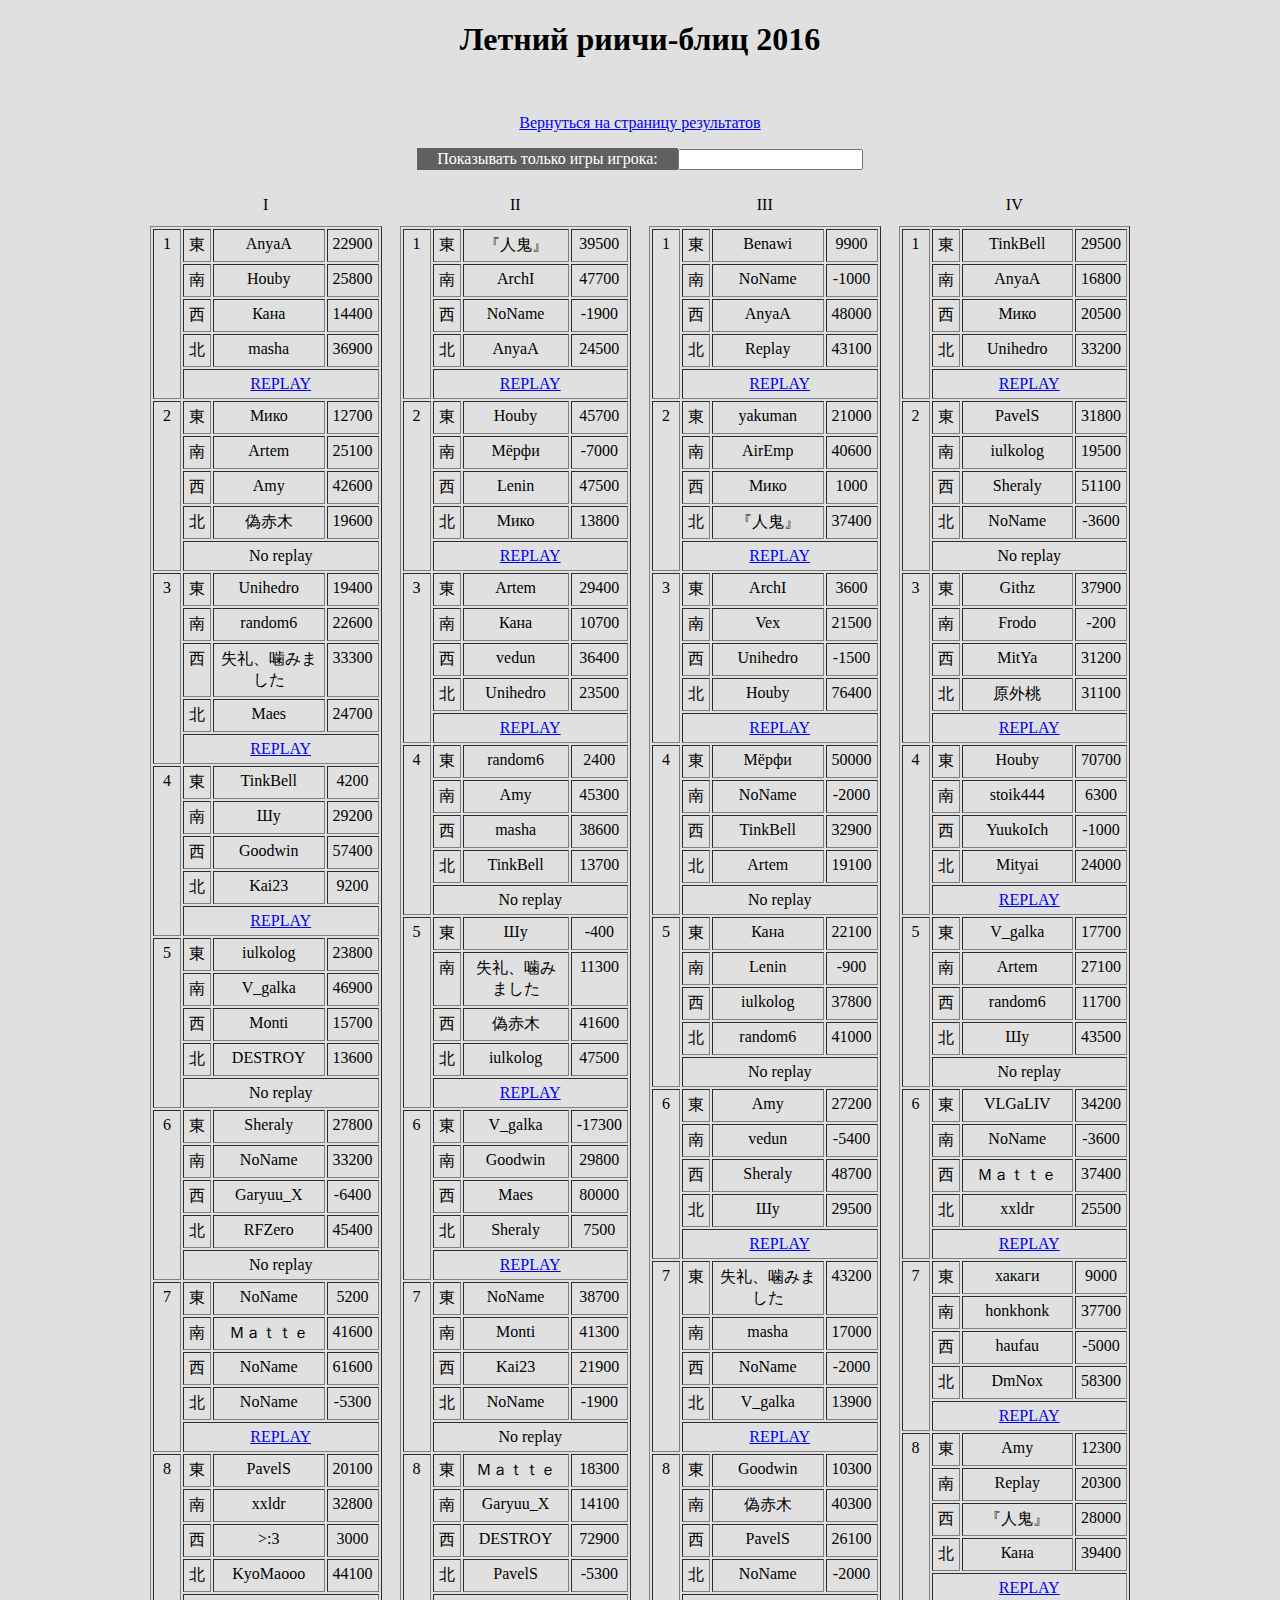
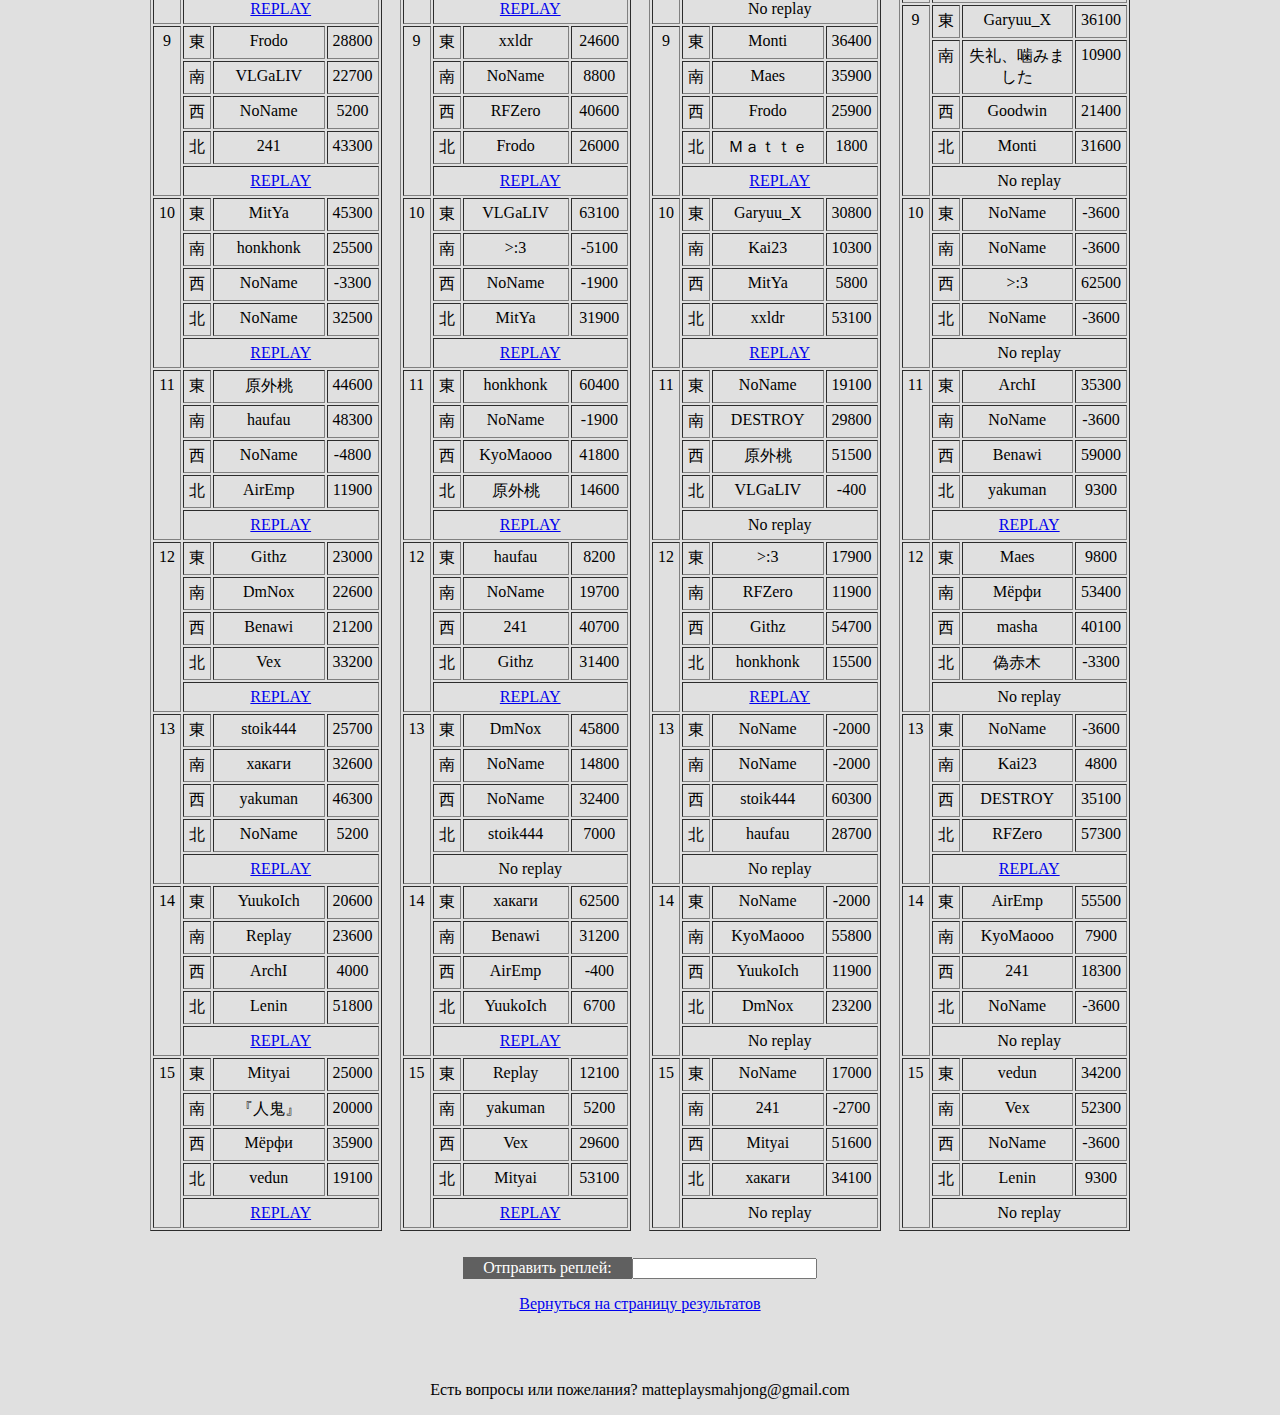
<file: ru/results/2016/sum/results.html>
<!DOCTYPE html>
<html lang="ru">
<head>
  <meta charset="UTF-8">
  <meta http-equiv="Cache-control" content="no-cache">
  <meta http-equiv="Expires" content="-1">
  <title>Летний риичи-блиц 2016</title>
  <link rel="stylesheet" type="text/css" href="../../../../main.css">
  <script src="https://ajax.googleapis.com/ajax/libs/jquery/1.10.2/jquery.min.js"></script>
  <script src="../../results.js"></script>
  <script src="../../results_page.js"></script>
</head>

<body>

  <h1>Летний риичи-блиц 2016</h1>

  <br/>

      <a class="common" href="totals.html"><p>Вернуться на страницу результатов</p></a>

        <p class="results"><a class="button" id="perform_filter">Показывать только игры игрока:</a><input type="text" id="filter"/></p>

  <table class="info_table results_table">
    <tbody>
  </tbody>
  </table>

  <p class="results"><a class="button" id="send_replay">Отправить реплей:</a><input type="text" id="replay"/></p>

      <a class="common" href="totals.html"><p>Вернуться на страницу результатов</p></a>
  <br/><br/>


  <div class="common footer">

    <p>Есть вопросы или пожелания? matteplaysmahjong@gmail.com</p>
  </div>
</body>
</html>
</file>
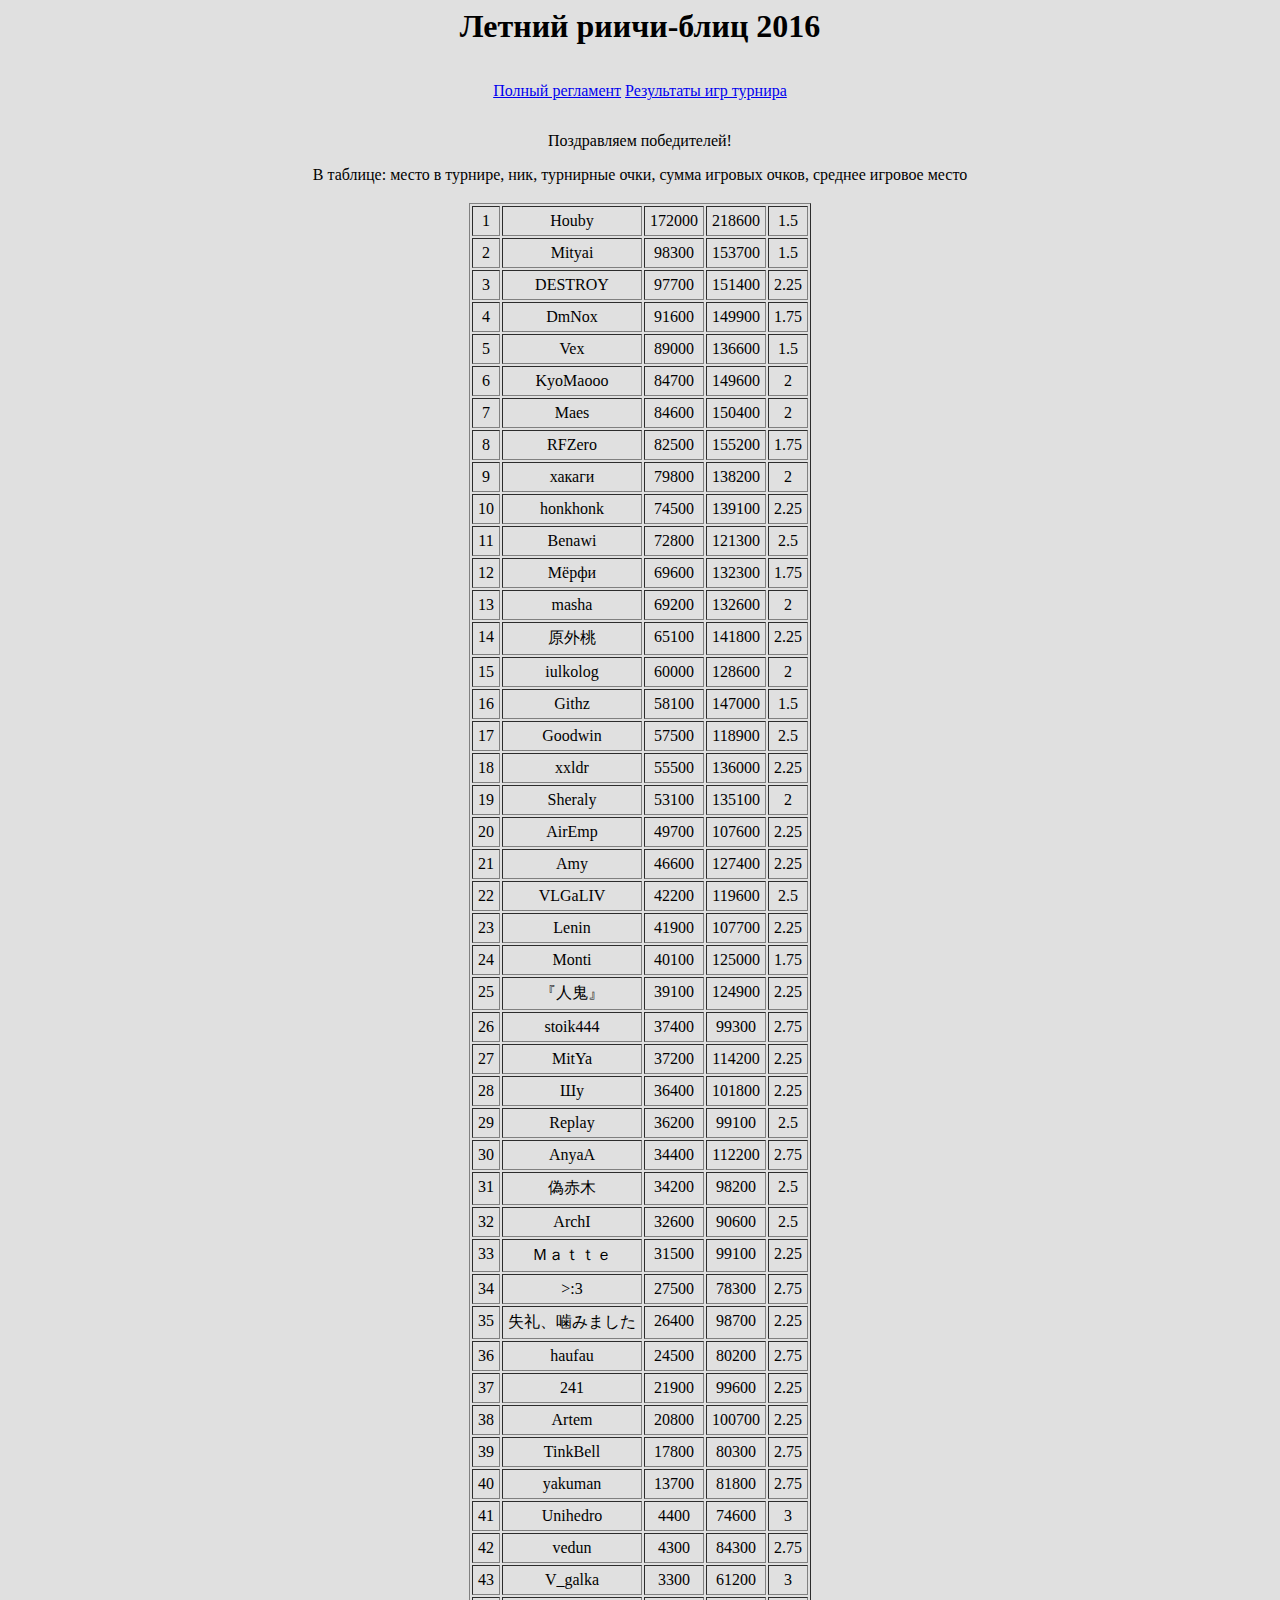
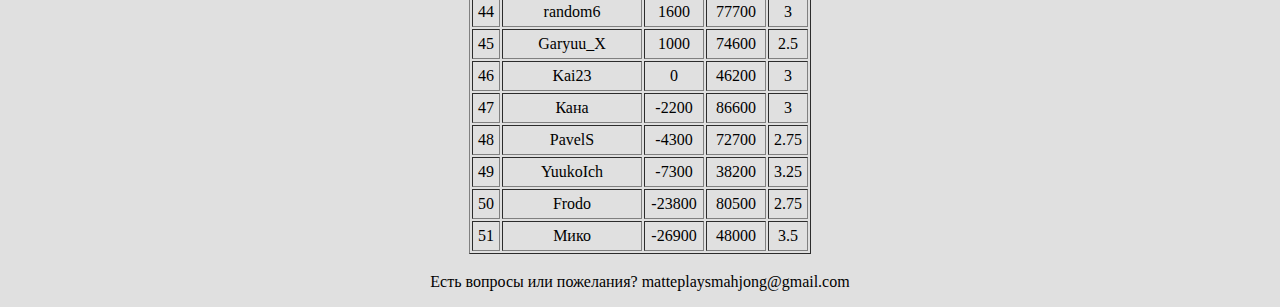
<file: ru/results/2016/sum/total.html>
<head>
  <meta charset="UTF-8">
  <meta http-equiv="Cache-control" content="no-cache">
  <meta http-equiv="Expires" content="-1">
  <title>Летний риичи-блиц 2016</title>
  <link rel="stylesheet" type="text/css" href="../../../../main.css">
  <script src="https://ajax.googleapis.com/ajax/libs/jquery/1.10.2/jquery.min.js"></script>
</head>

<body>

  <h1>Летний риичи-блиц 2016</h1>

  <a class="common" href="reglament.html" style="display: inline-block;"><p>Полный регламент</p></a>
  
    <a class="results" href="results.html" style="display: inline-block;"><p>Результаты игр турнира</p></a>

  <p class="end" style="display: block;">Поздравляем победителей!</p>
  <p class="end" style="display: block;">В таблице: место в турнире, ник, турнирные очки, сумма игровых очков, среднее игровое место</p>

  <table class="results_table" style="display: table;">
    <tbody>
  <tr><td><table class="round_table" border="1"><tbody><tr><td>1</td><td>Houby</td><td>172000</td><td>218600</td><td>1.5</td></tr><tr><td>2</td><td>Mityai</td><td>98300</td><td>153700</td><td>1.5</td></tr><tr><td>3</td><td>DESTROY</td><td>97700</td><td>151400</td><td>2.25</td></tr><tr><td>4</td><td>DmNox</td><td>91600</td><td>149900</td><td>1.75</td></tr><tr><td>5</td><td>Vex</td><td>89000</td><td>136600</td><td>1.5</td></tr><tr><td>6</td><td>KyoMaooo</td><td>84700</td><td>149600</td><td>2</td></tr><tr><td>7</td><td>Maes</td><td>84600</td><td>150400</td><td>2</td></tr><tr><td>8</td><td>RFZero</td><td>82500</td><td>155200</td><td>1.75</td></tr><tr><td>9</td><td>хакаги</td><td>79800</td><td>138200</td><td>2</td></tr><tr><td>10</td><td>honkhonk</td><td>74500</td><td>139100</td><td>2.25</td></tr><tr><td>11</td><td>Benawi</td><td>72800</td><td>121300</td><td>2.5</td></tr><tr><td>12</td><td>Мёрфи</td><td>69600</td><td>132300</td><td>1.75</td></tr><tr><td>13</td><td>masha</td><td>69200</td><td>132600</td><td>2</td></tr><tr><td>14</td><td>原外桃</td><td>65100</td><td>141800</td><td>2.25</td></tr><tr><td>15</td><td>iulkolog</td><td>60000</td><td>128600</td><td>2</td></tr><tr><td>16</td><td>Githz</td><td>58100</td><td>147000</td><td>1.5</td></tr><tr><td>17</td><td>Goodwin</td><td>57500</td><td>118900</td><td>2.5</td></tr><tr><td>18</td><td>xxldr</td><td>55500</td><td>136000</td><td>2.25</td></tr><tr><td>19</td><td>Sheraly</td><td>53100</td><td>135100</td><td>2</td></tr><tr><td>20</td><td>AirEmp</td><td>49700</td><td>107600</td><td>2.25</td></tr><tr><td>21</td><td>Amy</td><td>46600</td><td>127400</td><td>2.25</td></tr><tr><td>22</td><td>VLGaLIV</td><td>42200</td><td>119600</td><td>2.5</td></tr><tr><td>23</td><td>Lenin</td><td>41900</td><td>107700</td><td>2.25</td></tr><tr><td>24</td><td>Monti</td><td>40100</td><td>125000</td><td>1.75</td></tr><tr><td>25</td><td>『人鬼』</td><td>39100</td><td>124900</td><td>2.25</td></tr><tr><td>26</td><td>stoik444</td><td>37400</td><td>99300</td><td>2.75</td></tr><tr><td>27</td><td>MitYa</td><td>37200</td><td>114200</td><td>2.25</td></tr><tr><td>28</td><td>Шу</td><td>36400</td><td>101800</td><td>2.25</td></tr><tr><td>29</td><td>Replay</td><td>36200</td><td>99100</td><td>2.5</td></tr><tr><td>30</td><td>AnyaA</td><td>34400</td><td>112200</td><td>2.75</td></tr><tr><td>31</td><td>偽赤木</td><td>34200</td><td>98200</td><td>2.5</td></tr><tr><td>32</td><td>ArchI</td><td>32600</td><td>90600</td><td>2.5</td></tr><tr><td>33</td><td>Ｍａｔｔｅ</td><td>31500</td><td>99100</td><td>2.25</td></tr><tr><td>34</td><td>&gt;:3</td><td>27500</td><td>78300</td><td>2.75</td></tr><tr><td>35</td><td>失礼、噛みました</td><td>26400</td><td>98700</td><td>2.25</td></tr><tr><td>36</td><td>haufau</td><td>24500</td><td>80200</td><td>2.75</td></tr><tr><td>37</td><td>241</td><td>21900</td><td>99600</td><td>2.25</td></tr><tr><td>38</td><td>Artem</td><td>20800</td><td>100700</td><td>2.25</td></tr><tr><td>39</td><td>TinkBell</td><td>17800</td><td>80300</td><td>2.75</td></tr><tr><td>40</td><td>yakuman</td><td>13700</td><td>81800</td><td>2.75</td></tr><tr><td>41</td><td>Unihedro</td><td>4400</td><td>74600</td><td>3</td></tr><tr><td>42</td><td>vedun</td><td>4300</td><td>84300</td><td>2.75</td></tr><tr><td>43</td><td>V_galka</td><td>3300</td><td>61200</td><td>3</td></tr><tr><td>44</td><td>random6</td><td>1600</td><td>77700</td><td>3</td></tr><tr><td>45</td><td>Garyuu_X</td><td>1000</td><td>74600</td><td>2.5</td></tr><tr><td>46</td><td>Kai23</td><td>0</td><td>46200</td><td>3</td></tr><tr><td>47</td><td>Кана</td><td>-2200</td><td>86600</td><td>3</td></tr><tr><td>48</td><td>PavelS</td><td>-4300</td><td>72700</td><td>2.75</td></tr><tr><td>49</td><td>YuukoIch</td><td>-7300</td><td>38200</td><td>3.25</td></tr><tr><td>50</td><td>Frodo</td><td>-23800</td><td>80500</td><td>2.75</td></tr><tr><td>51</td><td>Мико</td><td>-26900</td><td>48000</td><td>3.5</td></tr></tbody></table></td></tr></tbody>
  </table>

  <div class="common footer" style="">
    <p>Есть вопросы или пожелания? matteplaysmahjong@gmail.com</p>
  </div>


</body>
</file>
<file: main.css>
.info_table {
	width:auto;
	table-layout:fixed;
    margin-left:auto;
    margin-right:auto;
	width:600px;
}

.reglament {
	text-align: justify;
	width: 600px;
	margin-left: auto;
	margin-right: auto;
	text-indent: 10px;
}

.reglament img {
	width: 600px;
}

ol {
    list-style-type: none; /* Убираем исходные маркеры */
    counter-reset:  item; /* Обнуляем счетчик списка */
   }
   
li:before {
  content: counter(item) ') '; /* Добавляем к числам скобку */
  counter-increment: item; /* Задаём имя счетчика */
}

.prizes_table {
	width:600px;
	margin-bottom: 20px;
}

th {
	padding-right:20px;
	padding-left:20px;
}

.button {
	cursor: pointer;
	background-color: #606060;
	color: #FFFFFF;
	display: inline-block;
	padding-right:20px;
	padding-left:20px;
	padding-top:2px;
	padding-bottom:2px;
}

#tenhou_nick,#who_am_i {
	padding-top: 2px;
	padding-bottom: 2px;
}

#contacts,#message,#replay_url,#offline {
	width:450px;
	padding-top: 2px;
	padding-bottom: 2px;
}

.checkbox_label {
	cursor: pointer;
	margin-bottom: 7px;
}

.applications {
	margin-top: 15px;
}


.register_form,.report_form,.replay_form {
	width:460px;
	text-align:left;
    margin-left:auto;
    margin-right:auto;
	display: inline-block;
}

.applications_count,.confirmations_count {
	font-size:200%;
	margin:0px;
}

.applications_title,.confirmations_title {
	font-size:100%;
	margin:0px;
}

.applicant_names,.confirmations_names {
	width: 400px;
    margin-left:auto;
    margin-right:auto;

}


.results_table {
	width:1000px;
	table-layout:fixed;
    margin-left:auto;
    margin-right:auto;
}


.results_table td {
    vertical-align:top;
    text-align: center;
}

.results_table .board {
		vertical-align:center;
}

.round_table {
	table-layout:fixed;
    margin-left:auto;
    margin-right:auto;
	width:auto;
}

.totals_table {
	table-layout:fixed;
	width:auto;
}

.totals_table td {
	padding: 5px;
}

.round_table td {
	padding: 5px;
}

body {
	background-color: #E0E0E0;
	text-align: center;
}
</file>
